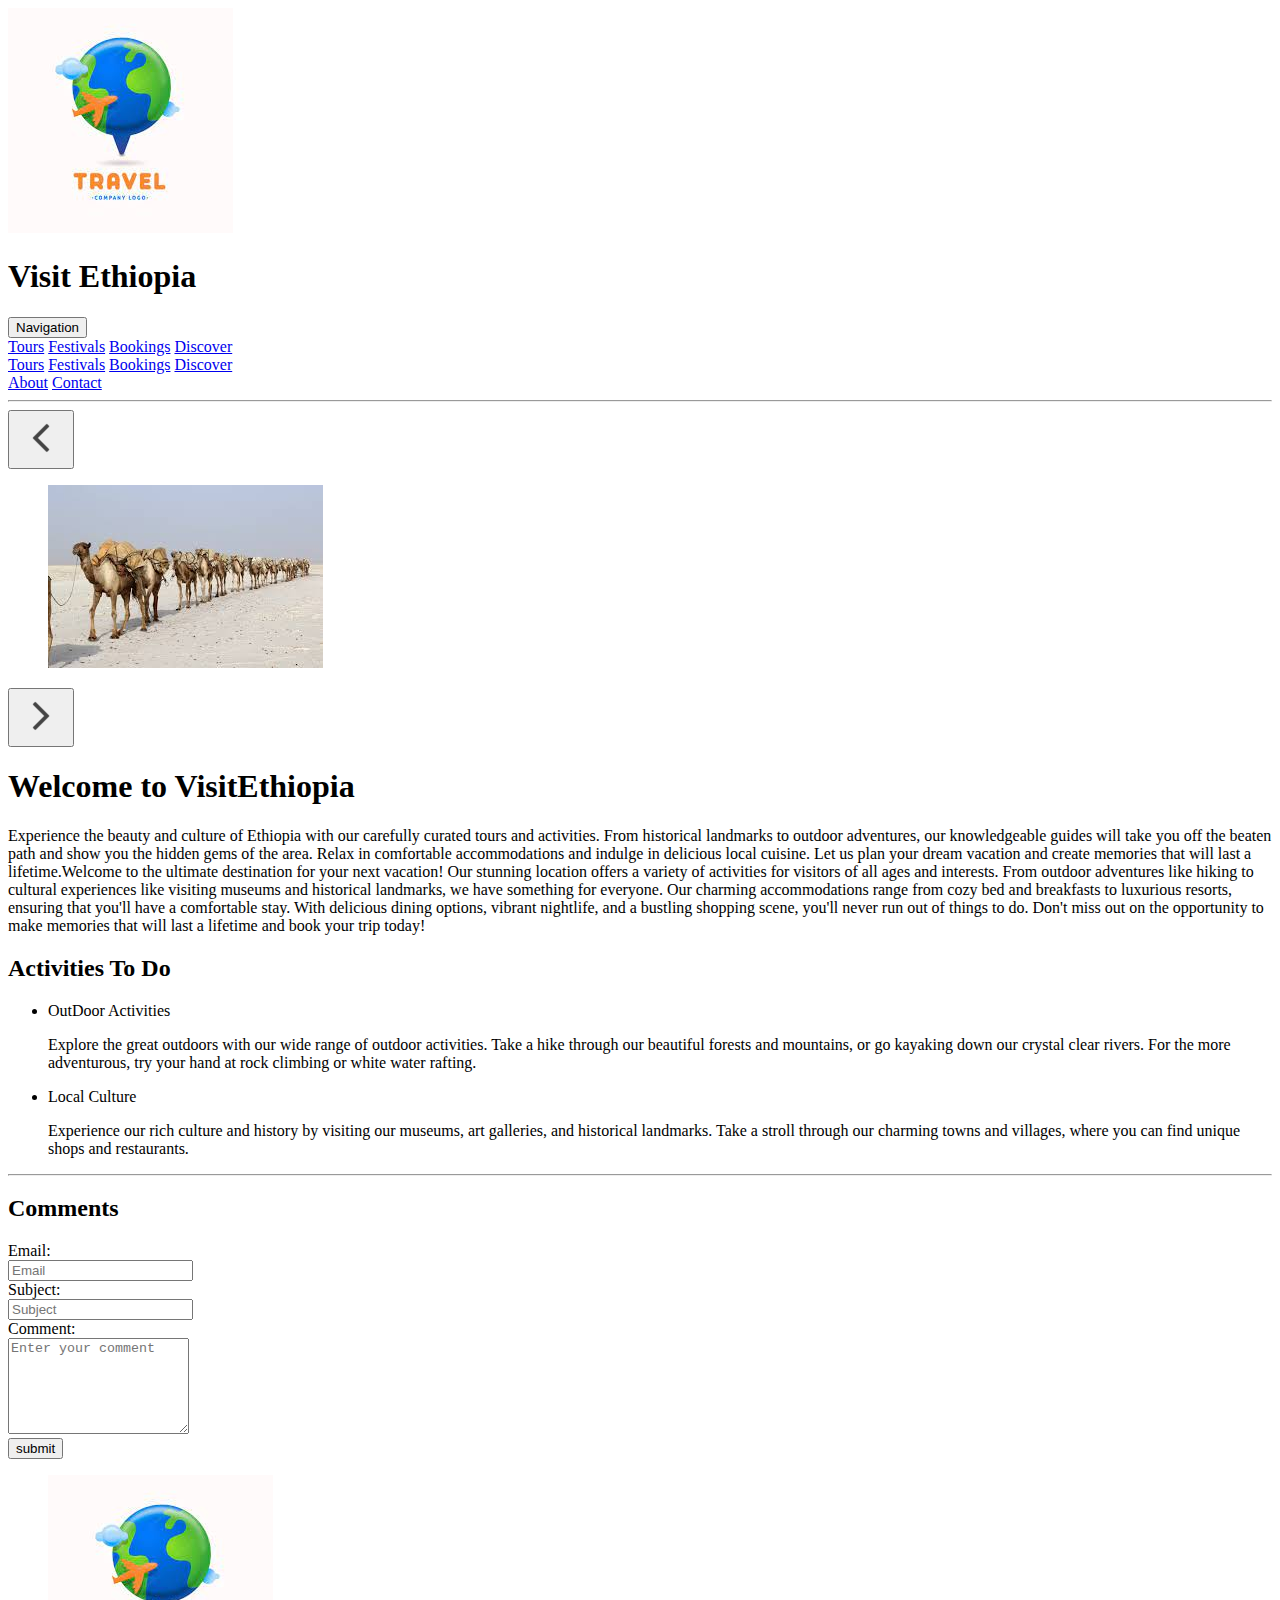
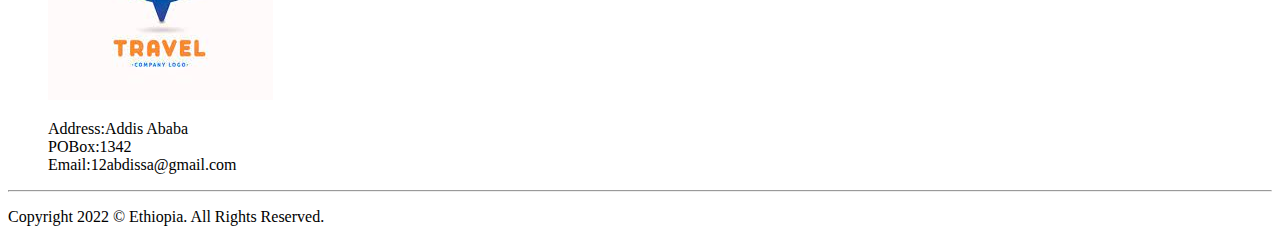
<file: index.html>
<!DOCTYPE html>
<html lang="en">

<head>
    <meta charset="UTF-8">
    <meta http-equiv="X-UA-Compatible" content="IE=edge">
    <meta name="viewport" content="width=device-width, initial-scale=1.0">
    <title>Home</title>
    <link href="https://cdn.jsdelivr.net/npm/bootstrap@5.3.0-alpha1/dist/css/bootstrap.min.css" rel="stylesheet" integrity="sha384-GLhlTQ8iRABdZLl6O3oVMWSktQOp6b7In1Zl3/Jr59b6EGGoI1aFkw7cmDA6j6gD" crossorigin="anonymous">
</head>

<body>
    <header class="sticky-top container-fluid bg-body z-2 opacity-100">
        <section class="row align-items-center">
            <img class="col-md-2 col-3" src="images/logo.jpg" alt="Website-logo">
            <h1 class="col-8 display-1 d-flex justify-content-center align-content-center bg-body-emphasis">Visit Ethiopia</h1>
        </section>
        <nav class="row justify-content-between text-xl">
            <div class="d-inline d-md-none btn-group dropdown col-2 my-2">
                <button type="button" id="dropdownMenuButton" class="btn btn-secondary dropdown-toggle" data-bs-toggle="dropdown" aria-haspopup="true" aria-expanded="false">
                  Navigation
                </button>
                <div class="dropdown-menu" aria-labelledby="dropdownMenuButton">
                    <a class="dropdown-item" target="_blank" href="tours.html">Tours</a>
                    <a class="dropdown-item" target="_blank" href="festivals.html">Festivals</a>
                    <a class="dropdown-item" target="_blank" href="Booking.html">Bookings</a>
                    <a class="dropdown-item" target="_blank" href="discover.html">Discover</a>
                </div>
            </div>
            <div class="col-6 d-none d-md-flex gap-2 my-2" id="navContainer1">
                <a class="flex-item" target="_blank" href="tours.html">Tours</a>
                <a class="flex-item" target="_blank" href="festivals.html">Festivals</a>
                <a class="flex-item" target="_blank" href="Booking.html">Bookings</a>
                <a class="flex-item" target="_blank" href="discover.html">Discover</a>
            </div>
            <div class="col-2 d-flex flex-row-reverse gap-2 my-2" id="navContainer2">
                <a class="flex-item" target="_blank" href="about.html">About</a>
                <a class="flex-item" target="_blank" href="contact.html">Contact</a>
            </div>
        </nav>
        <hr>
    </header>
    <main class="position-relative">
        <aside class="row align-items-center justify-content-center">
            <button class="col-1 btn btn-info d-flex align-content-center justify-content-center" id="leftButton"><img src="images/left.png" alt="left arrow"></button>
            <figure class="col-9 d-inline-flex align-items-center justify-content-center" id="imageContainer">
                <img class="w-75" id="imageObject">
            </figure>
            <button class="col-1 btn btn-info d-flex align-content-center justify-content-center" id="rightButton"><img  src="images/right.png" alt="right arrow"></button>
        </aside>
        <section class="my-5 gap-2">
            <h1 class="display-2 bg-body-secondary text-center">Welcome to VisitEthiopia</h1>
            <article class="text-secondary mx-5">
                Experience the beauty and culture of Ethiopia with our carefully curated tours and activities. From historical landmarks to outdoor adventures, our knowledgeable guides will take you off the beaten path and show you the hidden gems of the area. Relax
                in comfortable accommodations and indulge in delicious local cuisine. Let us plan your dream vacation and create memories that will last a lifetime.Welcome to the ultimate destination for your next vacation! Our stunning location offers
                a variety of activities for visitors of all ages and interests. From outdoor adventures like hiking to cultural experiences like visiting museums and historical landmarks, we have something for everyone. Our charming accommodations range
                from cozy bed and breakfasts to luxurious resorts, ensuring that you'll have a comfortable stay. With delicious dining options, vibrant nightlife, and a bustling shopping scene, you'll never run out of things to do. Don't miss out on the
                opportunity to make memories that will last a lifetime and book your trip today!
            </article>
            <section class="my-5 gap-2">

                <h2 class="display-4 mx-3">Activities To Do</h2>

                <ul class="mx-4">
                    <li>
                        <p class="display-6">OutDoor Activities</p>
                        <p class="mx-3 mx-sm-5">Explore the great outdoors with our wide range of outdoor activities. Take a hike through our beautiful forests and mountains, or go kayaking down our crystal clear rivers. For the more adventurous, try your hand at rock climbing
                            or white water rafting.
                        </p>
                    </li>
                    <li>
                        <p class="display-6">Local Culture</p>
                        <p class="mx-3 mx-sm-5">Experience our rich culture and history by visiting our museums, art galleries, and historical landmarks. Take a stroll through our charming towns and villages, where you can find unique shops and restaurants.
                        </p>
                    </li>
                </ul>
            </section>
        </section>
        <hr>
    </main>
    <footer class="container-fluid bg-dark-subtle text-dark-emphasis">
        <section class="row d-flex mx-5 justify-content-between">
            <section class="row col-md-5 my-2">
                <h2 class="d-block">
                    Comments
                </h2>
                <form class="d-block" id="form" method="post">
                    <div class="form-group">
                        <label for="email">Email: </label><br>
                        <input type="email" id="email" name="email" placeholder="Email" required><br>
                    </div>
                    <div class="form-group">
                        <label for="subject">Subject: </label><br>
                        <input type="text" id="subject" name="subject" placeholder="Subject" required><br>
                    </div>
                    <div class="form-group">
                        <label for="comment">Comment: </label><br>
                        <textarea class="w-md-50 w-sm-75 w-100" id="comment" name="comment" rows="6" placeholder="Enter your comment" required></textarea>
                    </div>

                    <input class="btn btn-primary" id="submit" type="submit" name="submit" value="submit">
                </form>
            </section>
            <figure class="row my-2 col-md-5 container  align-content-center justify-content-center">
                <img class="col-12 w-50" src="images/logo.jpg" alt="Website-logo">
                <p class="col-12 text-center">
                    Address:Addis Ababa<br> POBox:1342<br> Email:12abdissa@gmail.com
                </p>
            </figure>
        </section>
        <hr>
        <p class="text-center text-white bg-dark container-fluid">Copyright 2022 &COPY; Ethiopia. All Rights Reserved.</p>
    </footer>
    <script src="https://cdn.jsdelivr.net/npm/@popperjs/core@2.11.6/dist/umd/popper.min.js" integrity="sha384-oBqDVmMz9ATKxIep9tiCxS/Z9fNfEXiDAYTujMAeBAsjFuCZSmKbSSUnQlmh/jp3" crossorigin="anonymous"></script>
    <script src="https://cdn.jsdelivr.net/npm/bootstrap@5.3.0-alpha1/dist/js/bootstrap.min.js" integrity="sha384-mQ93GR66B00ZXjt0YO5KlohRA5SY2XofN4zfuZxLkoj1gXtW8ANNCe9d5Y3eG5eD" crossorigin="anonymous"></script>
    <script src="https://code.jquery.com/jquery-3.6.3.min.js" integrity="sha256-pvPw+upLPUjgMXY0G+8O0xUf+/Im1MZjXxxgOcBQBXU=" crossorigin="anonymous"></script>
</body>
<script src="js/homepage.js"></script>


</html>
</file>
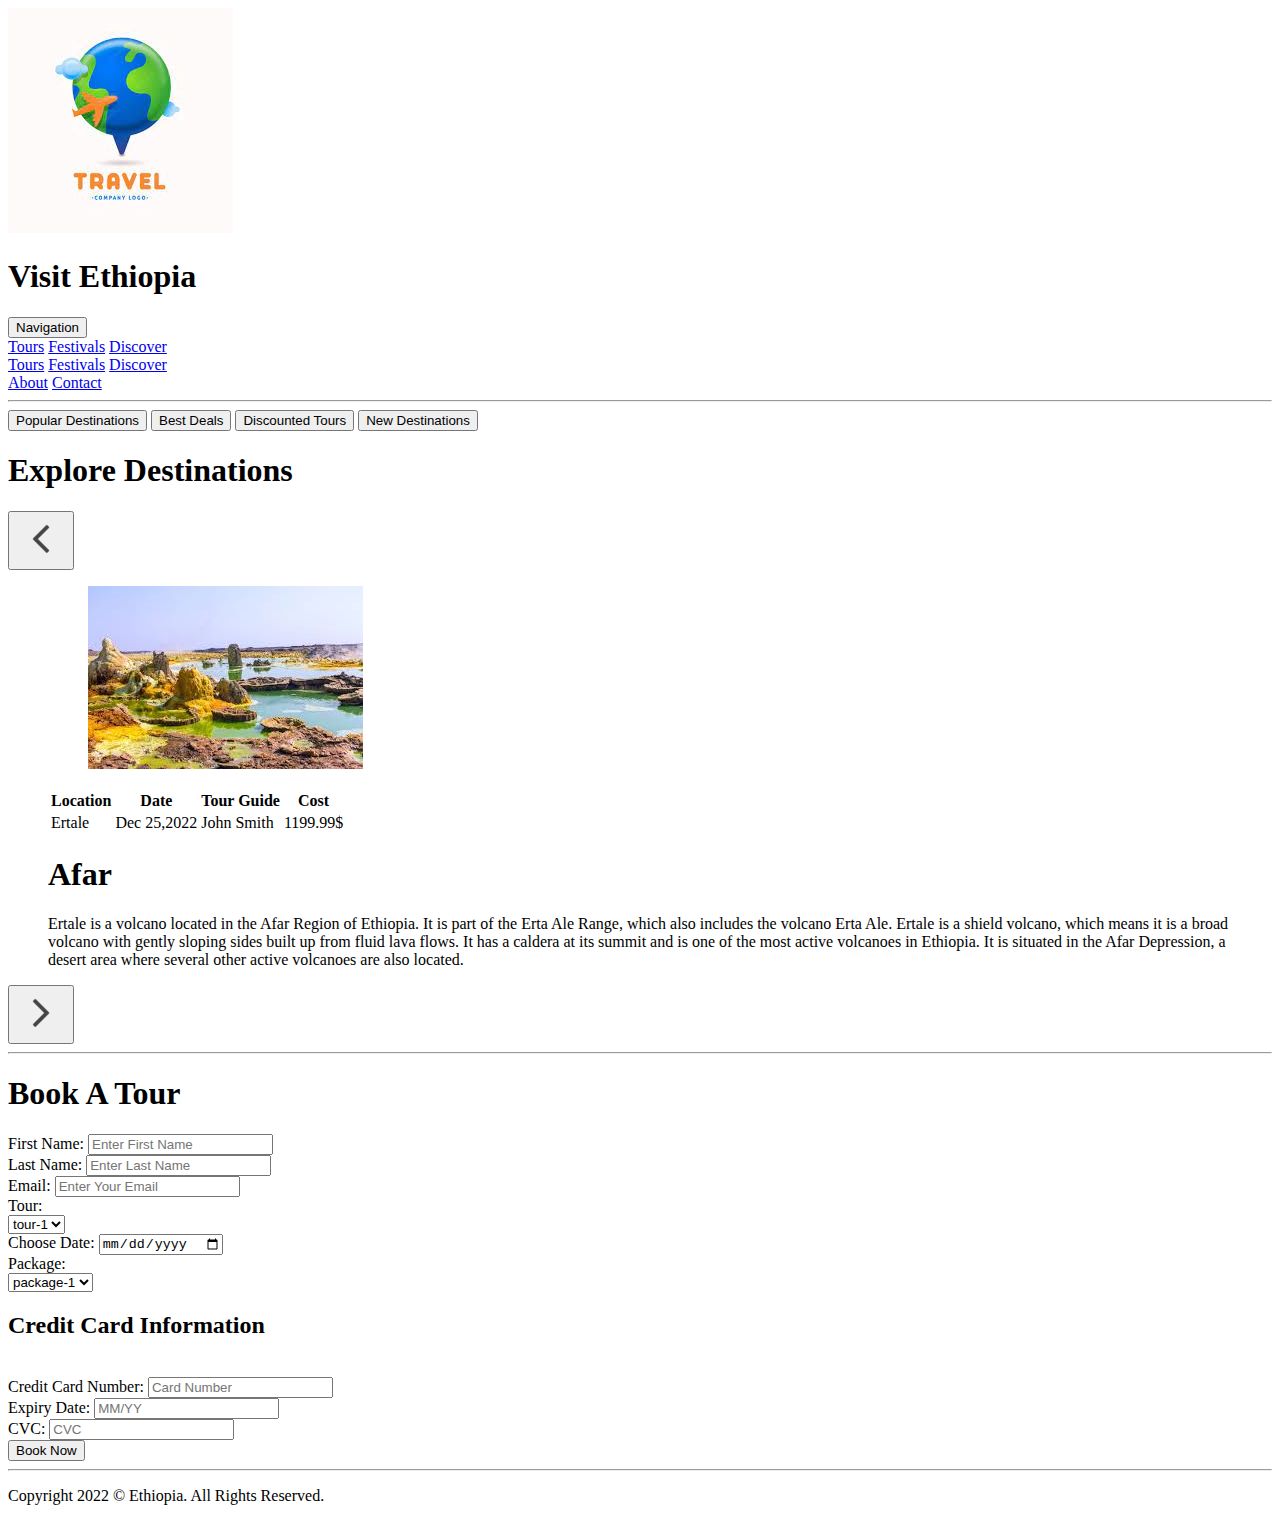
<file: Booking.html>
<!DOCTYPE html>
<html lang="en">

<head>
    <meta charset="UTF-8">
    <meta http-equiv="X-UA-Compatible" content="IE=edge">
    <meta name="viewport" content="width=device-width, initial-scale=1.0">
    <title>Booking</title>
    <link href="https://cdn.jsdelivr.net/npm/bootstrap@5.3.0-alpha1/dist/css/bootstrap.min.css" rel="stylesheet" integrity="sha384-GLhlTQ8iRABdZLl6O3oVMWSktQOp6b7In1Zl3/Jr59b6EGGoI1aFkw7cmDA6j6gD" crossorigin="anonymous">
</head>

<body>
    <header class="sticky-top container-fluid bg-body z-2 opacity-100">
        <section class="row align-items-center">
            <img class="col-md-2 col-3" src="images/logo.jpg" alt="Website-logo">
            <h1 class="col-8 display-1 d-flex justify-content-center align-content-center bg-body-emphasis">Visit Ethiopia</h1>
        </section>
        <nav class="row justify-content-between text-xl">
            <div class="d-inline d-md-none btn-group dropdown col-2 my-2">
                <button type="button" id="dropdownMenuButton" class="btn btn-secondary dropdown-toggle" data-bs-toggle="dropdown" aria-haspopup="true" aria-expanded="false">
                  Navigation
                </button>
                <div class="dropdown-menu" aria-labelledby="dropdownMenuButton">
                    <a class="dropdown-item" target="_blank" href="tours.html">Tours</a>
                    <a class="dropdown-item" target="_blank" href="festivals.html">Festivals</a>
                    <a class="dropdown-item" target="_blank" href="discover.html">Discover</a>
                </div>
            </div>
            <div class="col-6 d-none d-md-flex gap-2 my-2" id="navContainer1">
                <a target="_blank" href="tours.html">Tours</a>
                <a target="_blank" href="festivals.html">Festivals</a>
                <a target="_blank" href="discover.html">Discover</a>
            </div>
            <div class="col-2 d-flex flex-row-reverse gap-2 my-2" id="navContainer2">
                <a class="flex-item" target="_blank" href="about.html">About</a>
                <a class="flex-item" target="_blank" href="contact.html">Contact</a>
            </div>
        </nav>
        <hr>
    </header>

    <main>
        <nav class="row gap-2 container-fluid gap-lg-0 justify-content-lg-evenly justify-content-center align-items-center">
            <button class="text-truncate btn btn-primary col-5 col-lg-2 my-lg-2 ms-lg-1" id="popular">Popular Destinations</button>
            <button class="text-truncate btn btn-primary col-5 col-lg-2 my-lg-2 ms-lg-1" id="best">Best Deals</button>
            <button class="text-truncate btn btn-primary col-5 col-lg-2 my-lg-2 ms-lg-1" id="discounted">Discounted Tours</button>
            <button class="text-truncate btn btn-primary col-5 col-lg-2 my-lg-2 ms-lg-1" id="new">New Destinations</button>
        </nav>
        <h1 class="display-1 text-center">Explore Destinations</h1>
        <section class="row px-1 align-items-center justify-content-center" id="slidingObjects">
            <button class="col-1 btn btn-info d-flex align-content-center justify-content-center" id="leftButton"><img src="images/left.png" alt="left arrow"></button>
            <figure class="col-9 d-grid align-items-center justify-content-center" id="objectContainer">
                <figure class="row justify-content-center" id="imageContainer">
                    <img class="w-75 w-lg-50" id="imageObject">
                </figure>
                <section class="row no-gutters align-items-center">
                    <table class="table-bordered table-active col-lg-6 w-lg-100 h-lg-25">
                        <thead>
                            <tr>
                                <th scope="col">
                                    Location
                                </th>
                                <th scope="col">
                                    Date
                                </th>
                                <th scope="col">
                                    Tour Guide
                                </th>
                                <th scope="col">
                                    Cost
                                </th>
                            </tr>
                        </thead>
                        <tbody>
                            <tr>
                                <td id="location">

                                </td>
                                <td id="date">

                                </td>
                                <td id="tourGuide">

                                </td>
                                <td id="cost">

                                </td>
                            </tr>
                        </tbody>
                    </table>
                    <section class="col-lg-6">
                        <h1 class="text-center display-6" id="header">

                        </h1>
                        <p class="text-center" id="description">

                        </p>
                    </section>
                </section>
            </figure>
            <button class="col-1 btn btn-info d-flex align-content-center justify-content-center" id="rightButton"><img src="images/right.png" alt="right arrow"></button>
        </section>
        <hr>
        <section class="container-fluid" id="formContainer">
            <h1 class="display-3 text-center">Book A Tour</h1>
            <form class="form row justify-content-center align-content-center" id="form" method="post">
                <div class="row no-gutters justify-content-center">
                    <section class="col-sm-6 col-12 justify-content-center align-items-center bg-info ">
                        <div class="form-group ">
                            <label class="text-dark mx-1 my-3 d-block" for="firstname ">First Name:</label>
                            <input id="firstname " name="firstname " type="text " placeholder="Enter First Name " required><br>
                        </div>
                        <div class="form-group ">
                            <label class="text-dark mx-1 my-3 d-block" for="lastname ">Last Name:</label>
                            <input id="lastname " name="lastname " type="text " placeholder="Enter Last Name " required><br>
                        </div>
                        <div class="form-group ">
                            <label class="text-dark mx-1 my-3 d-block" for="Email ">Email:</label>
                            <input id="Email " name="Email " type="text " placeholder="Enter Your Email " required><br>
                        </div>
                        <div class="form-group ">
                            <label class="text-dark mx-1 d-block" for="tour ">Tour:</label><br>
                            <select class="form-control " id="tour " name="tour " placeholder="Choose The Tour " required>
                                <option value="tour-1 ">tour-1</option>
                                <option value="tour-2 ">tour-2</option>
                                <option value="tour-3 ">tour-3</option>
                            </select><br>
                        </div>
                        <div class="form-group ">
                            <label class="text-dark mx-1 my-3 d-block" for="inputDate ">Choose Date:</label>
                            <input id="inputDate " name="inputDate " type="date" required><br>
                        </div>
                        <div class="form-group ">
                            <label class="text-dark mx-1 d-block" for="package">Package:</label><br>
                            <select class="form-control " id="package " name="package " placeholder="Choose The Package " required>
                                <option value="package-1 ">package-1</option>
                                <option value="package-2 ">package-2</option>
                                <option value="package-3 ">package-3</option>
                            </select><br>
                        </div>
                    </section>
                    <section class="col-sm-6 col-12 align-items-center bg-info-subtle " id="creditCardForm ">
                        <h2 class="display-5 text-center ">Credit Card Information</h2><br>
                        <div class="form-group ">
                            <label class="text-dark mx-1 my-3 d-block" for="creditnum ">Credit Card Number:</label>
                            <input id="creditnum " name="creditnum " placeholder="Card Number " required><br>
                        </div>
                        <div class="form-group ">
                            <label class="text-dark mx-1 my-3 d-block" for="expirydate ">Expiry Date:</label>
                            <input id="expirydate " name="expirydate " placeholder="MM/YY " required><br>
                        </div>
                        <div class="form-group ">
                            <label class="text-dark mx-1 my-3 d-block" for="cvc ">CVC:</label>
                            <input id="cvc " name="cvc " placeholder="CVC " required>
                        </div>

                    </section>
                </div>
                <input class="btn btn-primary my-2" id="submit" value="Book Now" type="submit">
            </form>
        </section>
    </main>
    <footer>
        <hr>
        <p class="text-center text-white bg-dark">Copyright 2022 &COPY; Ethiopia. All Rights Reserved.</p>
    </footer>
    <script src="https://cdn.jsdelivr.net/npm/@popperjs/core@2.11.6/dist/umd/popper.min.js " integrity="sha384-oBqDVmMz9ATKxIep9tiCxS/Z9fNfEXiDAYTujMAeBAsjFuCZSmKbSSUnQlmh/jp3 " crossorigin="anonymous "></script>
    <script src="https://cdn.jsdelivr.net/npm/bootstrap@5.3.0-alpha1/dist/js/bootstrap.min.js " integrity="sha384-mQ93GR66B00ZXjt0YO5KlohRA5SY2XofN4zfuZxLkoj1gXtW8ANNCe9d5Y3eG5eD " crossorigin="anonymous "></script>
    <script src="https://code.jquery.com/jquery-3.6.3.min.js " integrity="sha256-pvPw+upLPUjgMXY0G+8O0xUf+/Im1MZjXxxgOcBQBXU=" crossorigin=" anonymous "></script>
</body>
<script src="js/booking.js "></script>

</html>
</file>
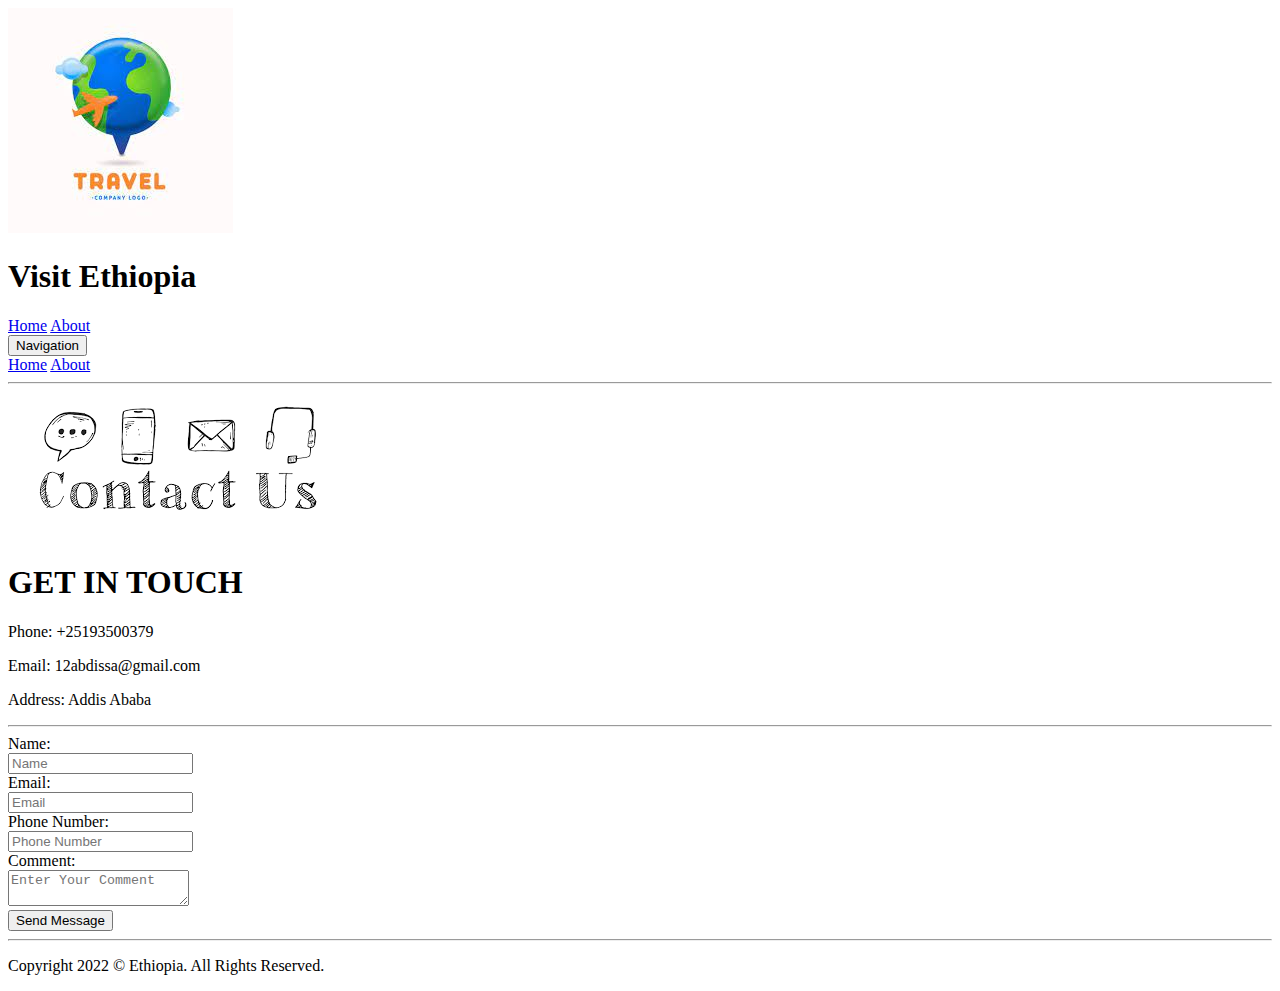
<file: contact.html>
<!DOCTYPE html>
<html lang="en">

<head>
    <meta charset="UTF-8">
    <meta http-equiv="X-UA-Compatible" content="IE=edge">
    <meta name="viewport" content="width=device-width, initial-scale=1.0">
    <title>Contact</title>
    <link href="https://cdn.jsdelivr.net/npm/bootstrap@5.3.0-alpha1/dist/css/bootstrap.min.css" rel="stylesheet" integrity="sha384-GLhlTQ8iRABdZLl6O3oVMWSktQOp6b7In1Zl3/Jr59b6EGGoI1aFkw7cmDA6j6gD" crossorigin="anonymous">
</head>

<body>
    <header class="sticky-top container-fluid bg-body z-2 opacity-100">
        <section class="row d-flex container justify-content-sm-evenly align-items-center">
            <img class="col-md-3 col-3 d-flex" src="images/logo.jpg" alt="Website-logo">
            <h1 class="col-md-6 col-4 d-flex justify-content-center">Visit Ethiopia</h1>
            <nav class="d-none d-sm-flex col-3 gap-2 text-xxl-center">
                <a class="flex-item" target="_blank" href="index.html">Home</a>
                <a class="flex-item" target="_blank" href="about.html">About</a>
            </nav>
            <div class="d-flex d-sm-none btn-group dropdown col-2 text-xxl justify-content-start">
                <button type="button" id="dropdownMenuButton" class="btn btn-secondary dropdown-toggle" data-bs-toggle="dropdown" aria-haspopup="true" aria-expanded="false">
                  Navigation
                </button>
                <div class="dropdown-menu" aria-labelledby="dropdownMenuButton">
                    <a class="dropdown-item" target="_blank" href="index.html">Home</a>
                    <a class="dropdown-item" target="_blank" href="about.html">About</a>
                </div>
            </div>
        </section>
        <hr>
    </header>
    <main>
        <img class="mx-auto d-block" src="images/contact-us.png" alt="Image for contact us" />
        <section class="d-flex row">
            <section class="d-flex row text-center px-3">
                <h1 class="display-1">GET IN TOUCH</h1>
                <p class="text-secondary">Phone: <span>+25193500379</span></p>
                <p class="text-secondary">Email: <span>12abdissa@gmail.com</span></p>
                <p class="text-secondary">Address: <span>Addis Ababa</span></p>
                <hr>
            </section>
            <form class="row mx-1 mx-sm-4 row-gap-2 justify-content-center bg-dark-subtle" id="form" method="post">
                <section class="row d-flex align-content-between">
                    <div class="col-12 col-sm-6">
                        <div class="form-group">
                            <label for="name">Name:</label><br>
                            <input type="text" name="name" id="name" placeholder="Name" required><br>
                        </div>
                        <div class="form-group">
                            <label for="email">Email:</label><br>
                            <input type="email" name="email" id="email" placeholder="Email" required><br>
                        </div>
                        <div class="form-group">
                            <label for="phonenum">Phone Number:</label><br>
                            <input type="text" name="phonenum" id="phonenum" placeholder="Phone Number" required><br>
                        </div>
                    </div>
                    <div class="col-12 col-sm-6" class="form__item">
                        <div class="form-group">
                            <label for="comment">Comment: </label><br>
                            <textarea class="w-75 h-250" name="comment" id="comment" placeholder="Enter Your Comment" required></textarea><br>
                        </div>
                    </div>
                </section>
                <input class="d-block btn btn-primary w-50" id="submit" value="Send Message" type="submit">
            </form>
        </section>
    </main>
    <footer>
        <hr>
        <p class="text-center text-white bg-dark">Copyright 2022 &COPY; Ethiopia. All Rights Reserved.</p>
    </footer>
    <script src="https://cdn.jsdelivr.net/npm/@popperjs/core@2.11.6/dist/umd/popper.min.js" integrity="sha384-oBqDVmMz9ATKxIep9tiCxS/Z9fNfEXiDAYTujMAeBAsjFuCZSmKbSSUnQlmh/jp3" crossorigin="anonymous"></script>
    <script src="https://cdn.jsdelivr.net/npm/bootstrap@5.3.0-alpha1/dist/js/bootstrap.min.js" integrity="sha384-mQ93GR66B00ZXjt0YO5KlohRA5SY2XofN4zfuZxLkoj1gXtW8ANNCe9d5Y3eG5eD" crossorigin="anonymous"></script>
    <script src="https://code.jquery.com/jquery-3.6.3.min.js" integrity="sha256-pvPw+upLPUjgMXY0G+8O0xUf+/Im1MZjXxxgOcBQBXU=" crossorigin="anonymous"></script>
</body>
<script src="js/contact.js"></script>

</html>
</file>
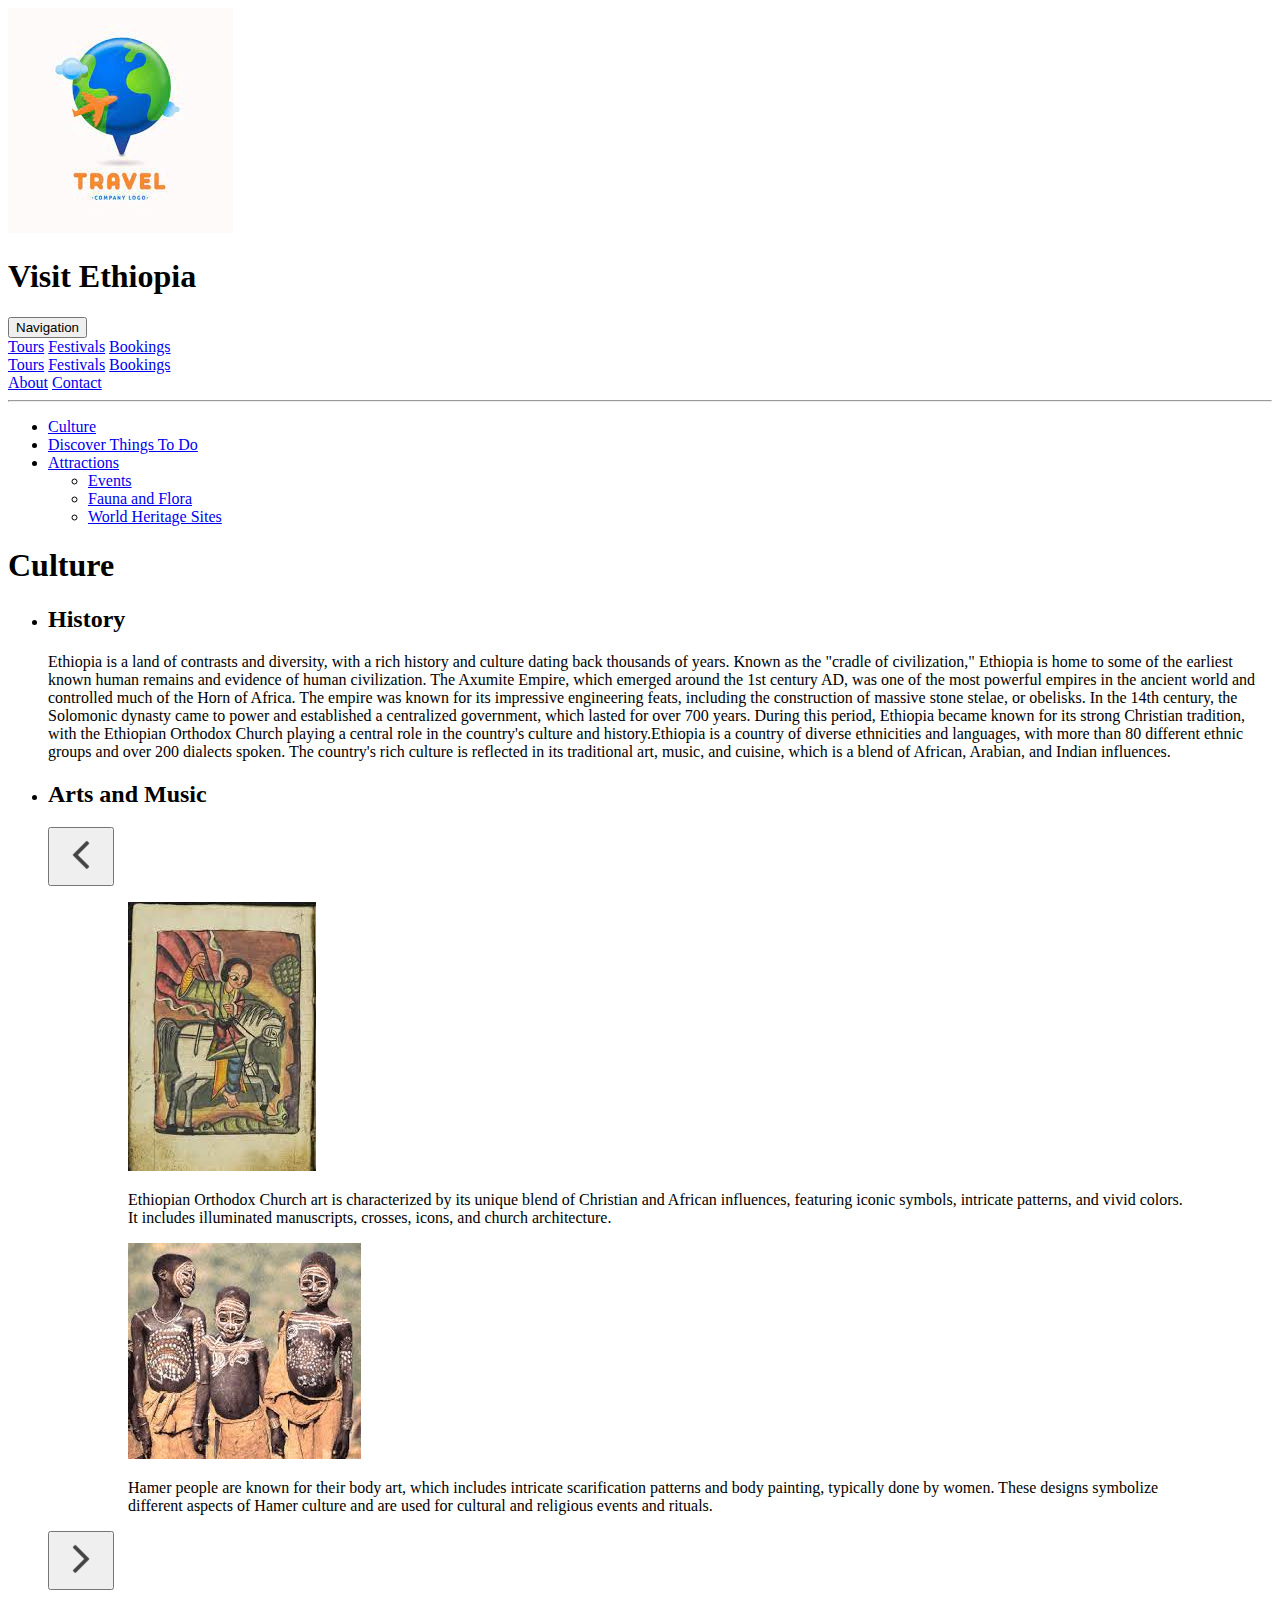
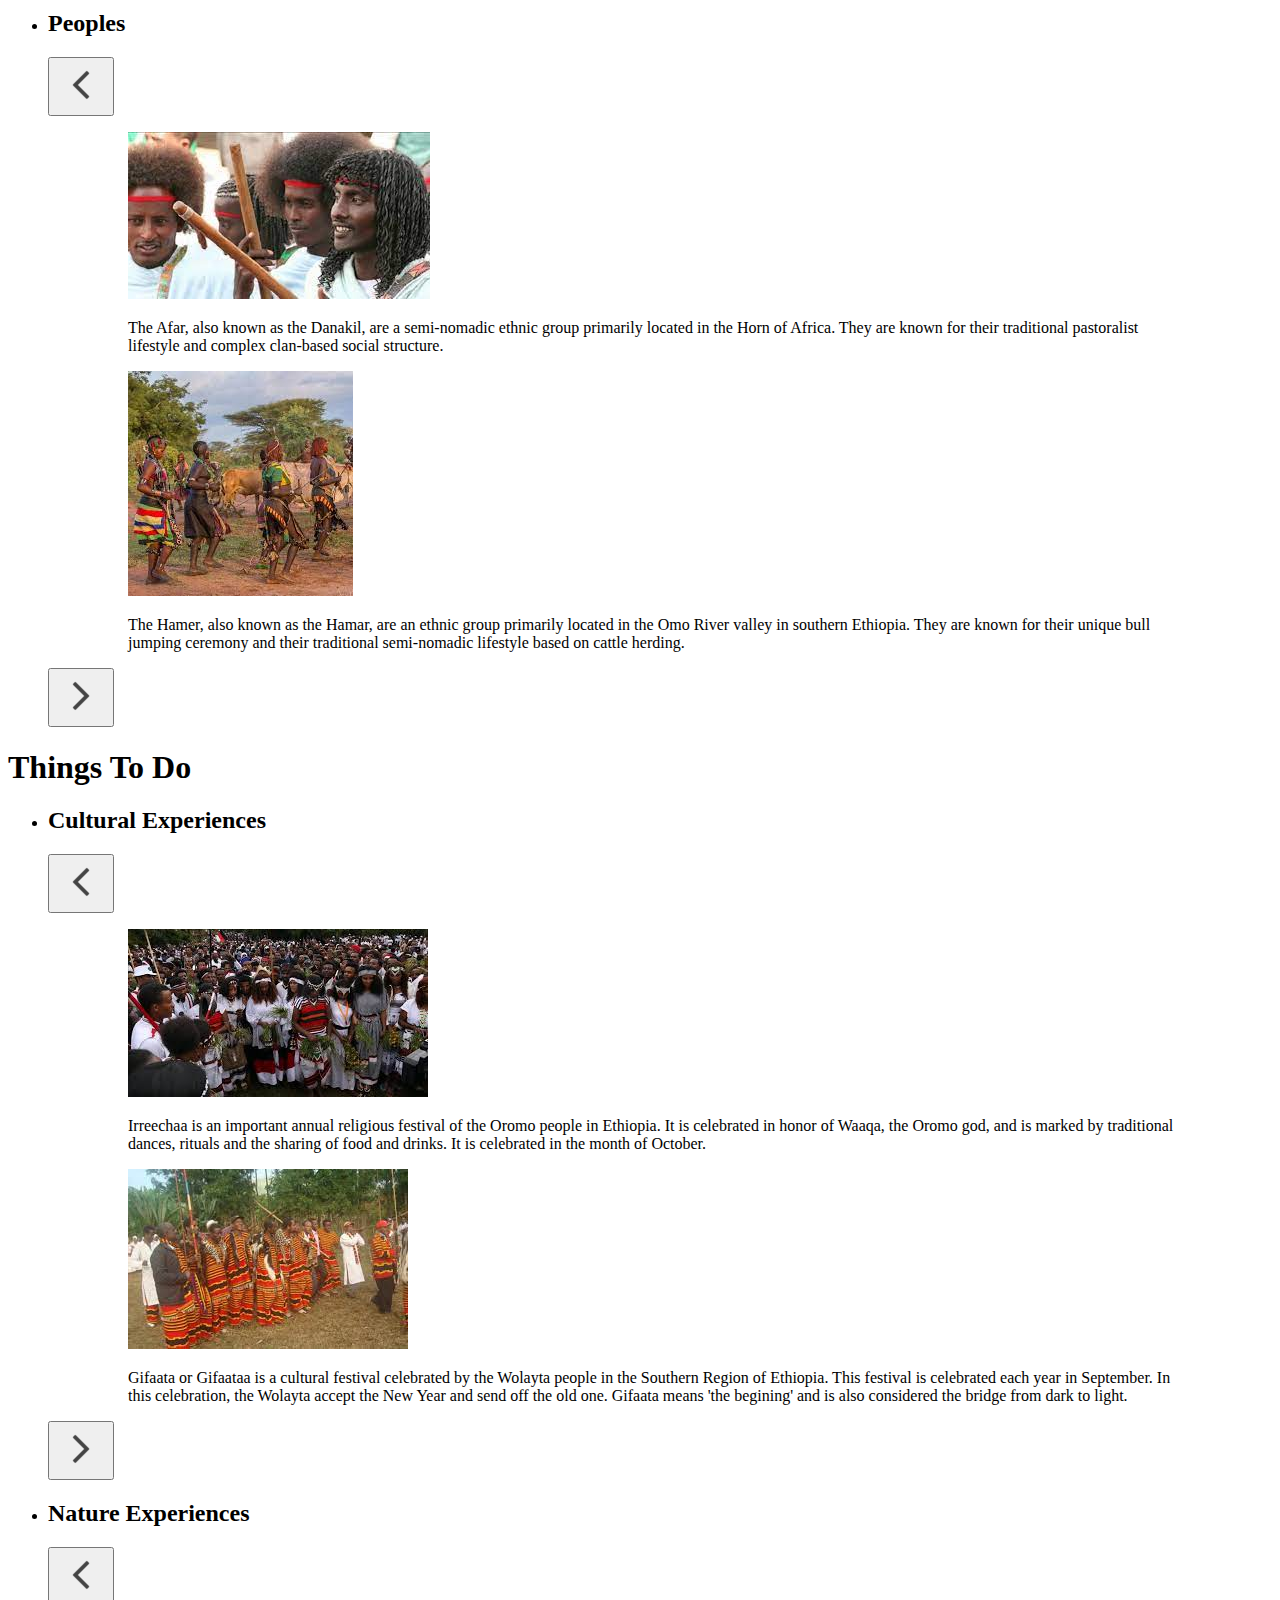
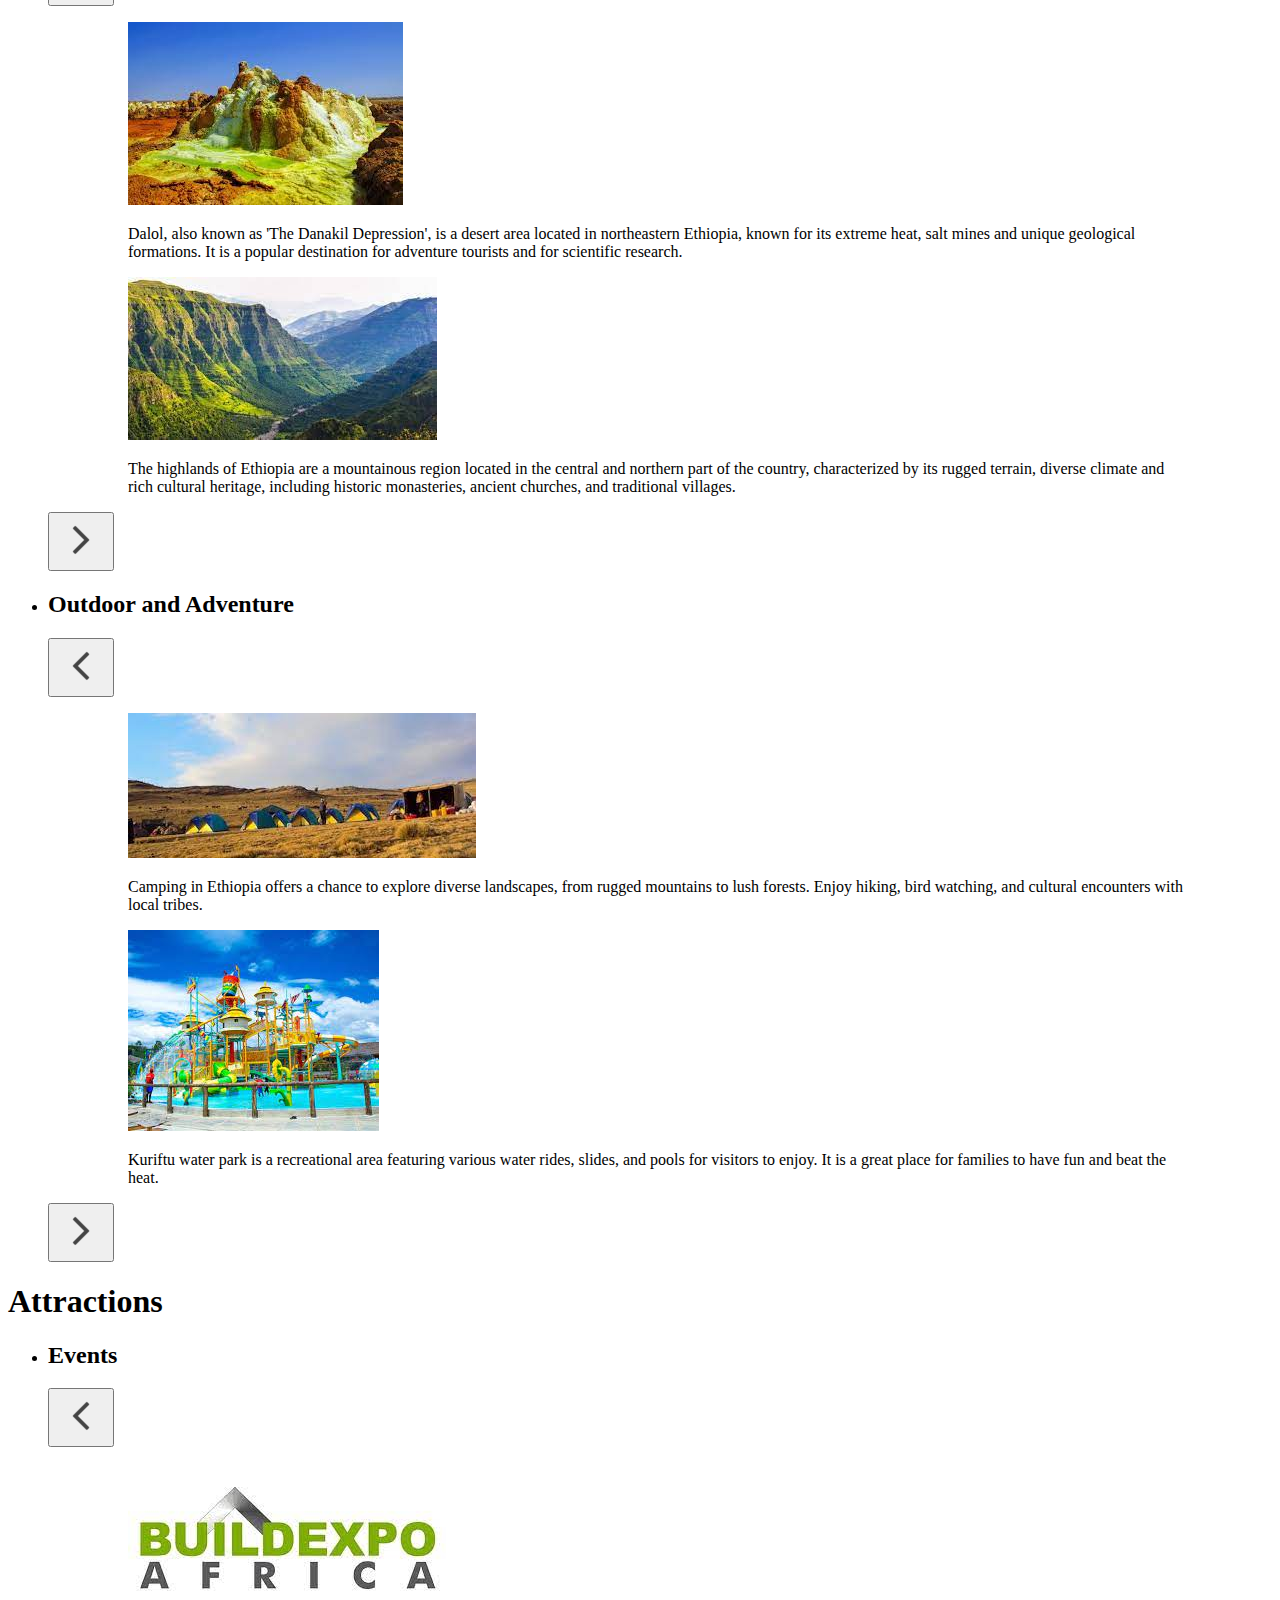
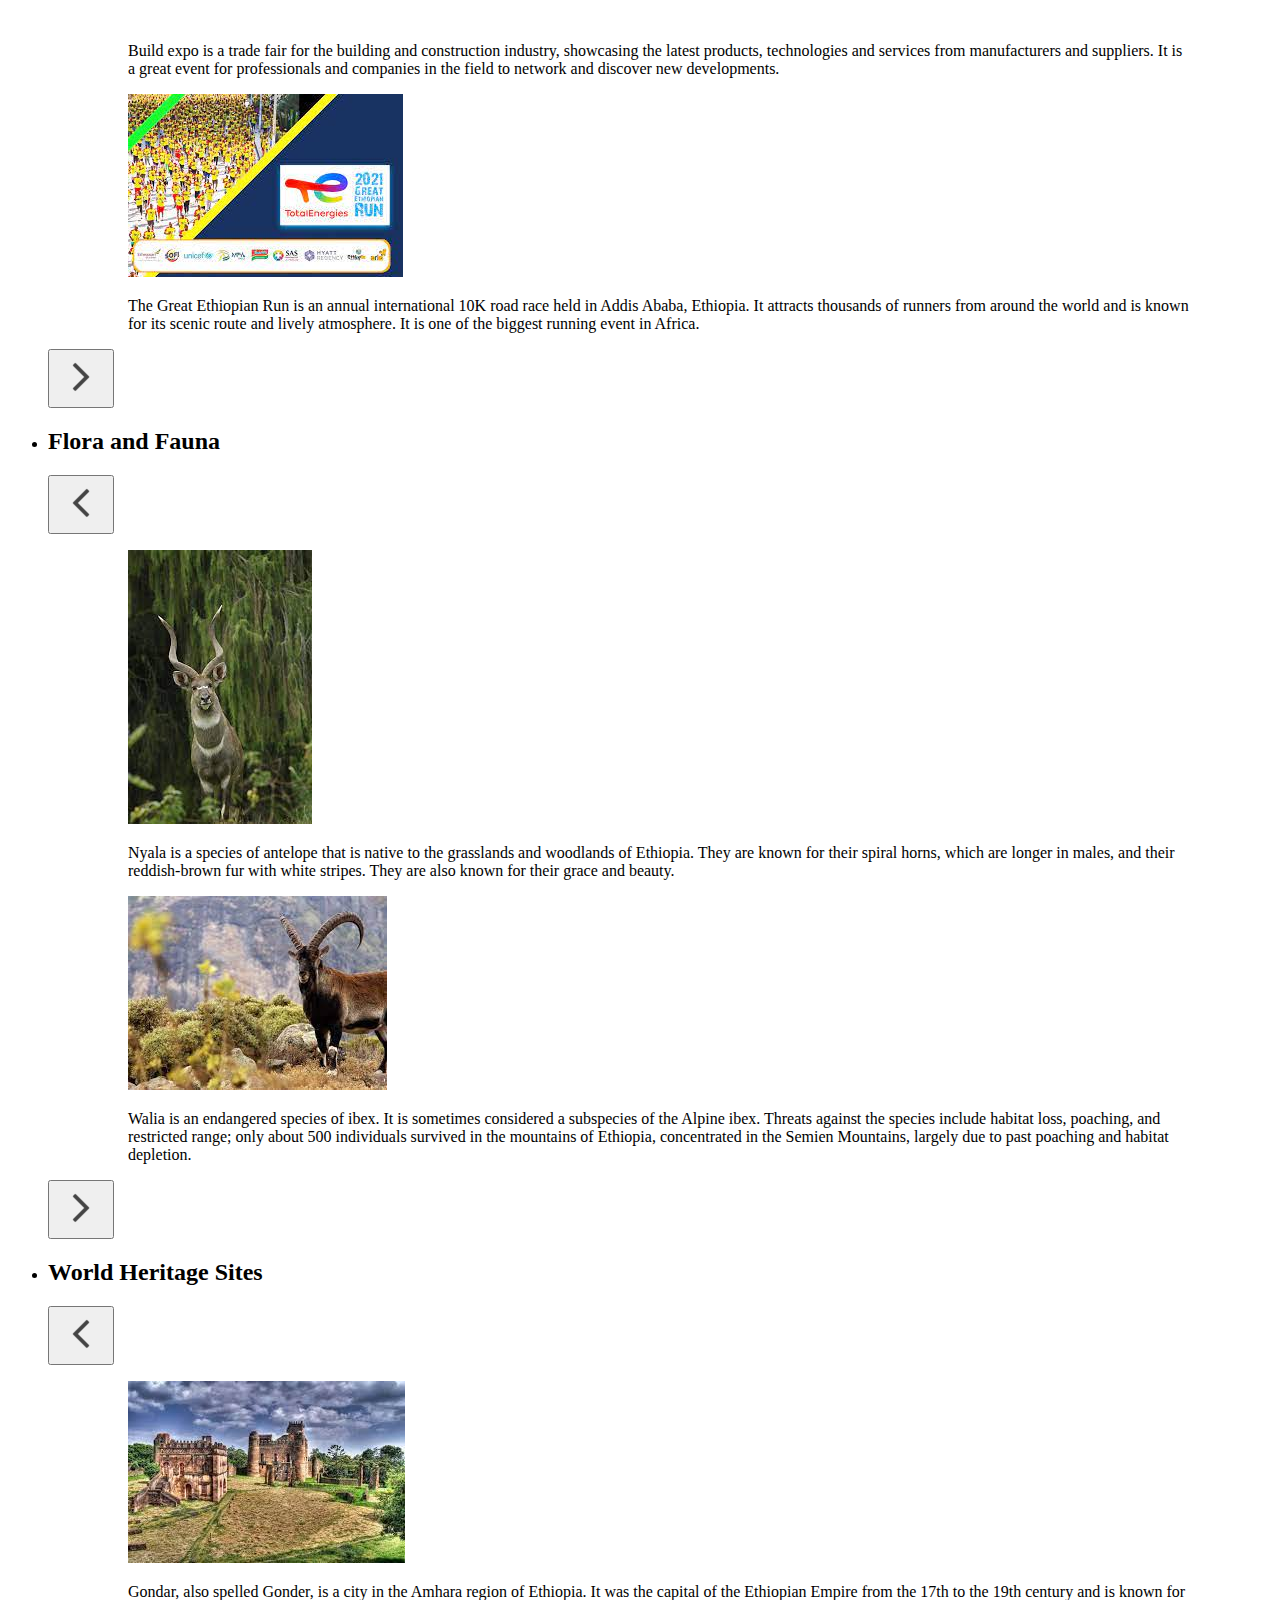
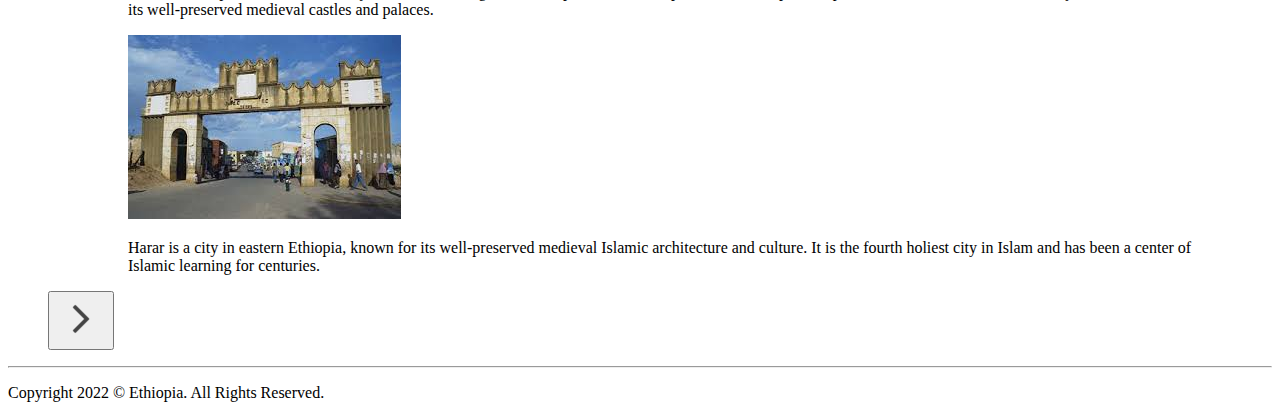
<file: discover.html>
<!DOCTYPE html>
<html lang="en">

<head>
    <meta charset="UTF-8">
    <meta http-equiv="X-UA-Compatible" content="IE=edge">
    <meta name="viewport" content="width=device-width, initial-scale=1.0">
    <title>Discover</title>
    <link href="https://cdn.jsdelivr.net/npm/bootstrap@5.3.0-alpha1/dist/css/bootstrap.min.css" rel="stylesheet" integrity="sha384-GLhlTQ8iRABdZLl6O3oVMWSktQOp6b7In1Zl3/Jr59b6EGGoI1aFkw7cmDA6j6gD" crossorigin="anonymous">
</head>

<body>
    <header class="sticky-top container-fluid bg-body z-2 opacity-100">
        <section class="row align-items-center">
            <img class="col-md-2 col-3" src="images/logo.jpg" alt="Website-logo">
            <h1 class="col-8 display-1 d-flex justify-content-center align-content-center bg-body-emphasis">Visit Ethiopia</h1>
        </section>
        <nav class="row justify-content-between text-xl">
            <div class="d-inline d-md-none btn-group dropdown col-2 my-2">
                <button type="button" id="dropdownMenuButton" class="btn btn-secondary dropdown-toggle" data-bs-toggle="dropdown" aria-haspopup="true" aria-expanded="false">
                  Navigation
                </button>
                <div class="dropdown-menu" aria-labelledby="dropdownMenuButton">
                    <a class="dropdown-item" target="_blank" href="tours.html">Tours</a>
                    <a class="dropdown-item" target="_blank" href="festivals.html">Festivals</a>
                    <a class="dropdown-item" target="_blank" href="Booking.html">Bookings</a>
                </div>
            </div>
            <div class="col-6 d-none d-md-flex gap-2 my-2" id="navContainer1">
                <a target="_blank" href="tours.html">Tours</a>
                <a target="_blank" href="festivals.html">Festivals</a>
                <a target="_blank" href="Booking.html">Bookings</a>
            </div>
            <div class="col-2 d-flex flex-row-reverse gap-2 my-2" id="navContainer2">
                <a class="flex-item" target="_blank" href="about.html">About</a>
                <a class="flex-item" target="_blank" href="contact.html">Contact</a>
            </div>
        </nav>
        <hr>
    </header>

    <main class="row no-gutters justify-content-center">
        <nav class="col-11 col-lg-2 border border-1 border-dark">
            <ul>
                <li><a href="#cultureHeader">Culture</a></li>
                <li><a href="#thingsToDoHeader">Discover Things To Do</a></li>
                <li><a href="#attractionsHeader">Attractions</a><br>
                    <ul>
                        <li><a href="#eventsHeader">Events</a></li>
                        <li><a href="#floraAndFaunaHeader">Fauna and Flora</a></li>
                        <li><a href="#heritageHeader">World Heritage Sites</a></li>
                    </ul>
                </li>
            </ul>
        </nav>
        <section class="col-11 col-lg-9 border border-1 border-dark">
            <section class="section section--grid-large">
                <h1 class="display-4" class="section__header--main" id="cultureHeader">Culture</h1>
                <ul>
                    <!--li.container-->
                    <li class="row">
                        <h2 class="display-5">History</h2>
                        <p class="text-body-emphasis">
                            Ethiopia is a land of contrasts and diversity, with a rich history and culture dating back thousands of years. Known as the "cradle of civilization," Ethiopia is home to some of the earliest known human remains and evidence of human civilization. The
                            Axumite Empire, which emerged around the 1st century AD, was one of the most powerful empires in the ancient world and controlled much of the Horn of Africa. The empire was known for its impressive engineering feats, including
                            the construction of massive stone stelae, or obelisks. In the 14th century, the Solomonic dynasty came to power and established a centralized government, which lasted for over 700 years. During this period, Ethiopia became
                            known for its strong Christian tradition, with the Ethiopian Orthodox Church playing a central role in the country's culture and history.Ethiopia is a country of diverse ethnicities and languages, with more than 80 different
                            ethnic groups and over 200 dialects spoken. The country's rich culture is reflected in its traditional art, music, and cuisine, which is a blend of African, Arabian, and Indian influences.
                        </p>
                    </li>
                    <li class="row">
                        <h2 class="display-5">Arts and Music</h2>
                        <!--slidingContainer-->
                        <section class="row align-items-center" id="artAndMusic">
                            <!--for all btns section btns-->
                            <button class="col-1 h-50 btn btn-info d-flex align-content-center justify-content-center align-items-center" id="artAndMusicLeftButton"><img src="images/left.png" alt="left arrow"></button>
                            <figure class="col-9 d-flex align-items-stretch justify-content-center" id="artAndMusicImageContainer">
                                <!--imageContainer-->
                            </figure>
                            <button class="col-1 h-50 btn btn-info d-flex align-content-center justify-content-center align-items-center" id="artAndMusicRightButton"><img src="images/right.png" alt="right arrow"></button>
                        </section>
                    </li>
                    <li class="list">
                        <h2 class="display-5">Peoples</h2>
                        <section class="row align-items-center" id="peoples">
                            <button class="col-1 h-50 btn btn-info d-flex align-content-center justify-content-center align-items-center" id="peoplesLeftButton"><img src="images/left.png" alt="left arrow"></button>
                            <figure class="col-9 d-flex align-items-stretch justify-content-center" id="peoplesImageContainer">
                            </figure>
                            <button class="col-1 h-50 btn btn-info d-flex align-content-center justify-content-center align-items-center" id="peoplesRightButton"><img src="images/right.png" alt="right arrow"></button>
                        </section>
                    </li>
                </ul>
            </section>
            <section>
                <h1 class="display-4" class="section__header--main" id="thingsToDoHeader">Things To Do</h1>
                <ul>
                    <li class="list">
                        <h2 class="display-5">Cultural Experiences</h2>
                        <section class="row align-items-center" id="culture">
                            <button class="col-1 h-50 btn btn-info d-flex align-content-center justify-content-center align-items-center" id="cultureLeftButton"><img src="images/left.png" alt="left arrow"></button>
                            <figure class="col-9 d-flex align-items-stretch justify-content-center" id="cultureImageContainer">
                            </figure>
                            <button class="col-1 h-50 btn btn-info d-flex align-content-center justify-content-center align-items-center" id="cultureRightButton"><img src="images/right.png" alt="right arrow"></button>
                        </section>
                    </li>
                    <li class="list">
                        <h2 class="display-5">Nature Experiences</h2>
                        <section class="row align-items-center" id="nature">
                            <button class="col-1 h-50 btn btn-info d-flex align-content-center justify-content-center align-items-center" id="natureLeftButton"><img src="images/left.png" alt="left arrow"></button>
                            <figure class="col-9 d-flex align-items-stretch justify-content-center" id="natureImageContainer">
                            </figure>
                            <button class="col-1 h-50 btn btn-info d-flex align-content-center justify-content-center align-items-center" id="natureRightButton"><img src="images/right.png" alt="right arrow"></button>
                        </section>
                    </li>
                    <li class="list">
                        <h2 class="display-5">Outdoor and Adventure</h2>
                        <section class="row align-items-center" id="outdoor">
                            <button class="col-1 h-50 btn btn-info d-flex align-content-center justify-content-center align-items-center" id="outdoorLeftButton"><img src="images/left.png" alt="left arrow"></button>
                            <figure class="col-9 d-flex align-items-stretch justify-content-center" id="outdoorImageContainer">
                            </figure>
                            <button class="col-1 h-50 btn btn-info d-flex align-content-center justify-content-center align-items-center" id="outdoorRightButton"><img src="images/right.png" alt="right arrow"></button>
                        </section>
                    </li>
                </ul>
            </section>
            <section>
                <h1 class="display-4" class="section__header--main" id="attractionsHeader">Attractions</h1>
                <ul>
                    <li class="list">
                        <h2 class="display-5" id="eventsHeader">Events</h2>
                        <section class="row align-items-center" id="events">
                            <button class="col-1 h-50 btn btn-info d-flex align-content-center justify-content-center align-items-center" id="eventsLeftButton"><img src="images/left.png" alt="left arrow"></button>
                            <figure class="col-9 d-flex align-items-stretch justify-content-center" id="eventsImageContainer">
                            </figure>
                            <button class="col-1 h-50 btn btn-info d-flex align-content-center justify-content-center align-items-center" id="eventsRightButton"><img src="images/right.png" alt="right arrow"></button>
                        </section>
                    </li>
                    <li class="list">
                        <h2 class="display-5" id="floraAndFaunaHeader">Flora and Fauna</h2>
                        <section class="row align-items-center" id="floraAndFauna">
                            <button class="col-1 h-50 btn btn-info d-flex align-content-center justify-content-center align-items-center" id="floraAndFaunaLeftButton"><img src="images/left.png" alt="left arrow"></button>
                            <figure class="col-9 d-flex align-items-stretch justify-content-center" id="floraAndFaunaImageContainer">
                            </figure>
                            <button class="col-1 h-50 btn btn-info d-flex align-content-center justify-content-center align-items-center" id="floraAndFaunaRightButton"><img src="images/right.png" alt="right arrow"></button>
                        </section>
                    </li>
                    <li class="list">
                        <h2 class="display-5" id="heritageHeader">World Heritage Sites</h2>
                        <section class="row align-items-center" id="heritage">
                            <button class="col-1 h-50 btn btn-info d-flex align-content-center justify-content-center align-items-center" id="heritageLeftButton"><img src="images/left.png" alt="left arrow"></button>
                            <figure class="col-9 d-flex align-items-stretch  justify-content-center" id="heritageImageContainer">
                            </figure>
                            <button class="col-1 h-50 btn btn-info d-flex align-content-center justify-content-center align-items-center" id="heritageRightButton"><img src="images/right.png" alt="right arrow"></button>
                        </section>
                    </li>
                </ul>
            </section>
        </section>


    </main>
    <footer>
        <hr>
        <p class="text-center text-white bg-dark">Copyright 2022 &COPY; Ethiopia. All Rights Reserved.</p>
    </footer>
    <script src="https://cdn.jsdelivr.net/npm/@popperjs/core@2.11.6/dist/umd/popper.min.js" integrity="sha384-oBqDVmMz9ATKxIep9tiCxS/Z9fNfEXiDAYTujMAeBAsjFuCZSmKbSSUnQlmh/jp3" crossorigin="anonymous"></script>
    <script src="https://cdn.jsdelivr.net/npm/bootstrap@5.3.0-alpha1/dist/js/bootstrap.min.js" integrity="sha384-mQ93GR66B00ZXjt0YO5KlohRA5SY2XofN4zfuZxLkoj1gXtW8ANNCe9d5Y3eG5eD" crossorigin="anonymous"></script>
    <script src="https://code.jquery.com/jquery-3.6.3.min.js" integrity="sha256-pvPw+upLPUjgMXY0G+8O0xUf+/Im1MZjXxxgOcBQBXU=" crossorigin="anonymous"></script>
</body>
<script src="js/discover.js"></script>

</html>
</file>
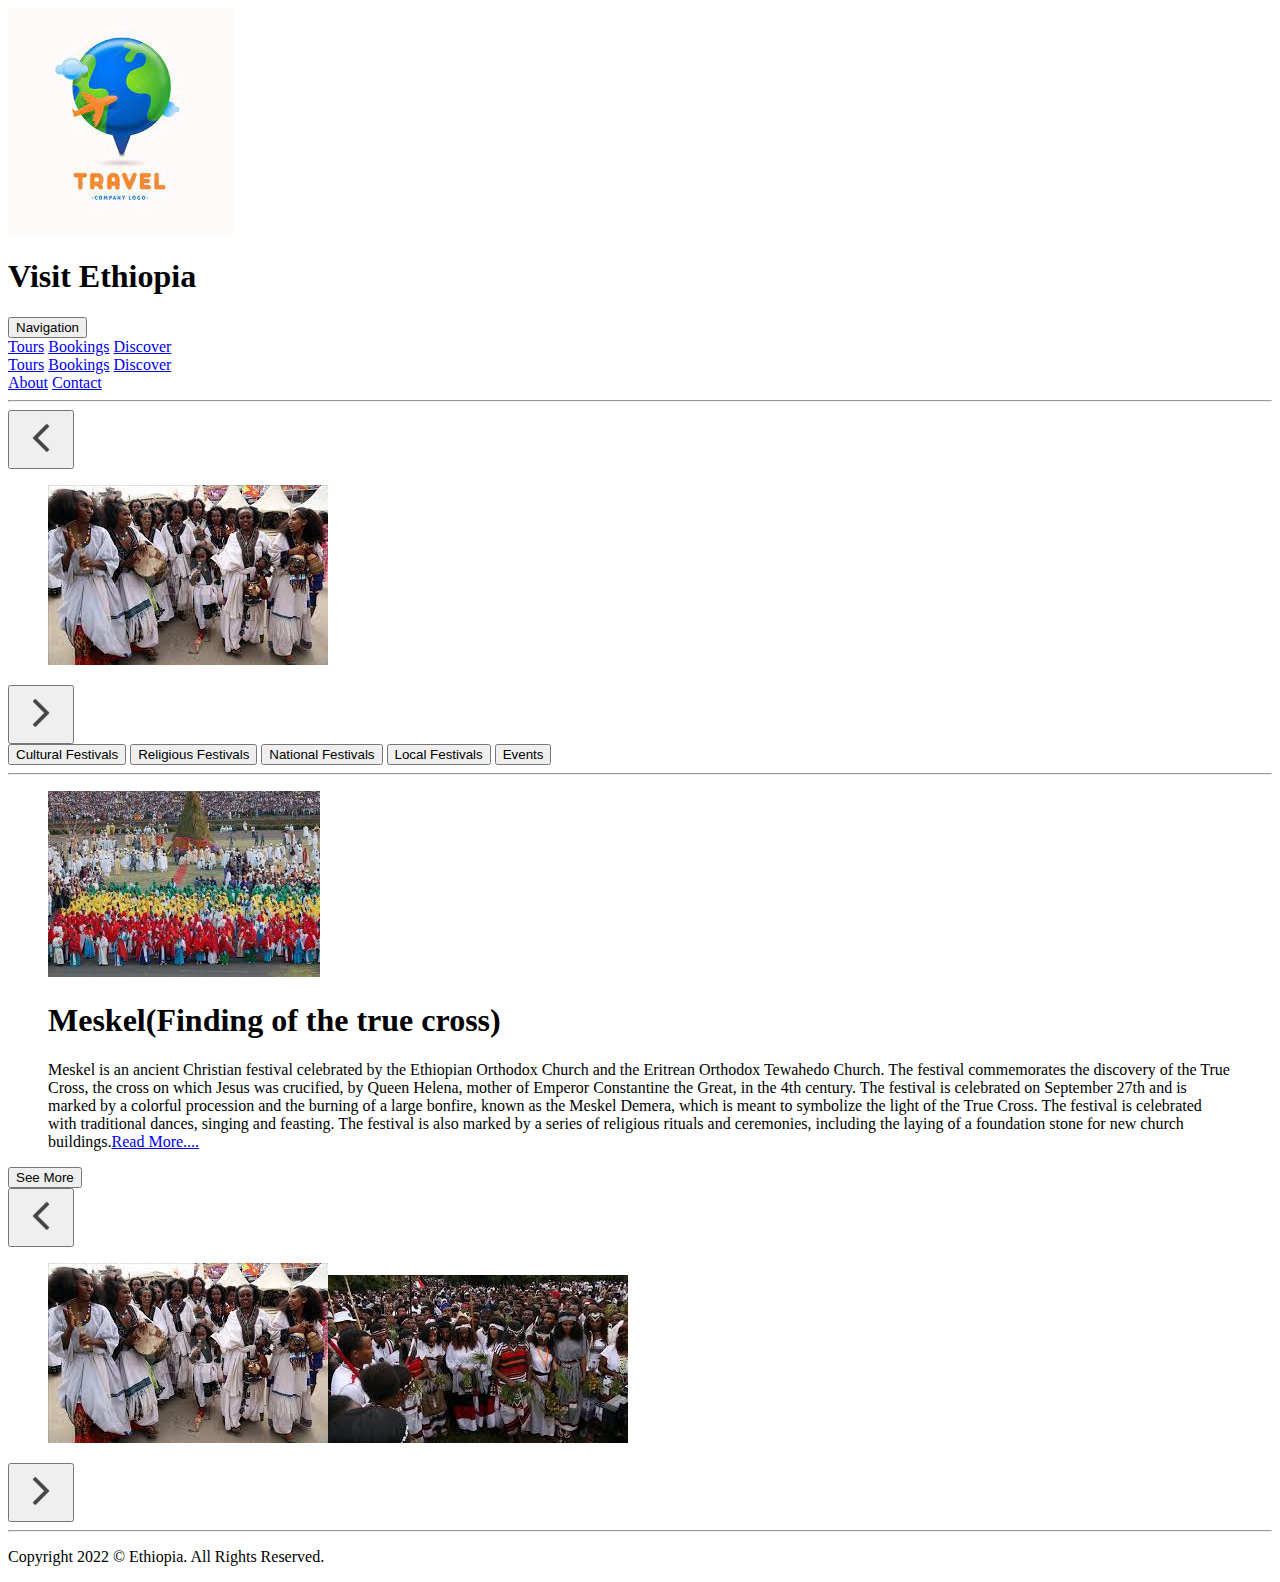
<file: festivals.html>
<!DOCTYPE html>
<html lang="en">

<head>
    <meta charset="UTF-8">
    <meta http-equiv="X-UA-Compatible" content="IE=edge">
    <meta name="viewport" content="width=device-width, initial-scale=1.0">
    <title>Festivals</title>
    <link href="https://cdn.jsdelivr.net/npm/bootstrap@5.3.0-alpha1/dist/css/bootstrap.min.css" rel="stylesheet" integrity="sha384-GLhlTQ8iRABdZLl6O3oVMWSktQOp6b7In1Zl3/Jr59b6EGGoI1aFkw7cmDA6j6gD" crossorigin="anonymous">
</head>

<body>
    <header class="sticky-top container-fluid bg-body z-2 opacity-100">
        <section class="row align-items-center">
            <img class="col-md-2 col-3" src="images/logo.jpg" alt="Website-logo">
            <h1 class="col-8 display-1 d-flex justify-content-center align-content-center bg-body-emphasis">Visit Ethiopia</h1>
        </section>
        <nav class="row justify-content-between text-xl">
            <div class="d-inline d-md-none btn-group dropdown col-2 my-2">
                <button type="button" id="dropdownMenuButton" class="btn btn-secondary dropdown-toggle" data-bs-toggle="dropdown" aria-haspopup="true" aria-expanded="false">
                  Navigation
                </button>
                <div class="dropdown-menu" aria-labelledby="dropdownMenuButton">
                    <a class="dropdown-item" target="_blank" href="tours.html">Tours</a>
                    <a class="dropdown-item" target="_blank" href="Booking.html">Bookings</a>
                    <a class="dropdown-item" target="_blank" href="discover.html">Discover</a>
                </div>
            </div>
            <div class="col-6 d-none d-md-flex gap-2 my-2" id="navContainer1">
                <a target="_blank" href="tours.html">Tours</a>
                <a target="_blank" href="Booking.html">Bookings</a>
                <a target="_blank" href="discover.html">Discover</a>
            </div>
            <div class="col-2 d-flex flex-row-reverse gap-2 my-2" id="navContainer2">
                <a class="flex-item" target="_blank" href="about.html">About</a>
                <a class="flex-item" target="_blank" href="contact.html">Contact</a>
            </div>
        </nav>
        <hr>
    </header>

    <main class="main">
        <aside class="row align-items-center justify-content-center" id="slidingContainer1">
            <!--buttonImage-->
            <button class="col-1 btn btn-info d-flex align-content-center justify-content-center" id="leftButton1"><img src="images/left.png" alt="left arrow"></button>
            <figure class="col-9 d-inline-flex align-items-center justify-content-center" id="imageContainer1">
                <img class="w-75" id="imageObject1">
            </figure>
            <button class="col-1 btn btn-info d-flex align-content-center justify-content-center" id="rightButton1"><img src="images/right.png" alt="right arrow"></button>
        </aside>
        <nav class="row gap-1 container-fluid gap-md-0 justify-content-evenly align-items-center">
            <button class="text-truncate btn btn-primary col-5 col-sm-3 col-md-2 my-md-2 ms-md-1" id="cultural">Cultural Festivals</button>
            <button class="text-truncate btn btn-primary col-5 col-sm-3 col-md-2 my-md-2 ms-md-1" id="religious">Religious Festivals</button>
            <button class="text-truncate btn btn-primary col-5 col-sm-3 col-md-2 my-md-2 ms-md-1" id="national">National Festivals</button>
            <button class="text-truncate btn btn-primary col-5 col-sm-3 col-md-2 my-md-2 ms-md-1" id="local">Local Festivals</button>
            <button class="text-truncate btn btn-primary col-5 col-sm-3 col-md-2 my-md-2 ms-md-1" id="events">Events</button>
        </nav>
        <hr>
        <section class="container-fluid d-grid align-items-center" id="container">

        </section>
        <aside class="row align-items-center justify-content-center mt-3" id="slidingContainer2">
            <!--buttonImage-->
            <button class="col-1 btn btn-info d-flex align-content-center justify-content-center" id="leftButton2"><img src="images/left.png" alt="left arrow"></button>
            <figure class="col-9 d-inline-flex align-items-center justify-content-center" id="imageContainer2">
            </figure>
            <button class="col-1 btn btn-info d-flex align-content-center justify-content-center" id="rightButton2"><img src="images/right.png" alt="right arrow"></button>
        </aside>
    </main>
    <footer>
        <hr>
        <p class="text-center text-white bg-dark container-fluid">Copyright 2022 &COPY; Ethiopia. All Rights Reserved.</p>
    </footer>
    <script src="js/festivals.js"></script>
    <script src="https://cdn.jsdelivr.net/npm/@popperjs/core@2.11.6/dist/umd/popper.min.js" integrity="sha384-oBqDVmMz9ATKxIep9tiCxS/Z9fNfEXiDAYTujMAeBAsjFuCZSmKbSSUnQlmh/jp3" crossorigin="anonymous"></script>
    <script src="https://cdn.jsdelivr.net/npm/bootstrap@5.3.0-alpha1/dist/js/bootstrap.min.js" integrity="sha384-mQ93GR66B00ZXjt0YO5KlohRA5SY2XofN4zfuZxLkoj1gXtW8ANNCe9d5Y3eG5eD" crossorigin="anonymous"></script>
    <script src="https://code.jquery.com/jquery-3.6.3.min.js" integrity="sha256-pvPw+upLPUjgMXY0G+8O0xUf+/Im1MZjXxxgOcBQBXU=" crossorigin="anonymous"></script>
</body>

</html>
</file>
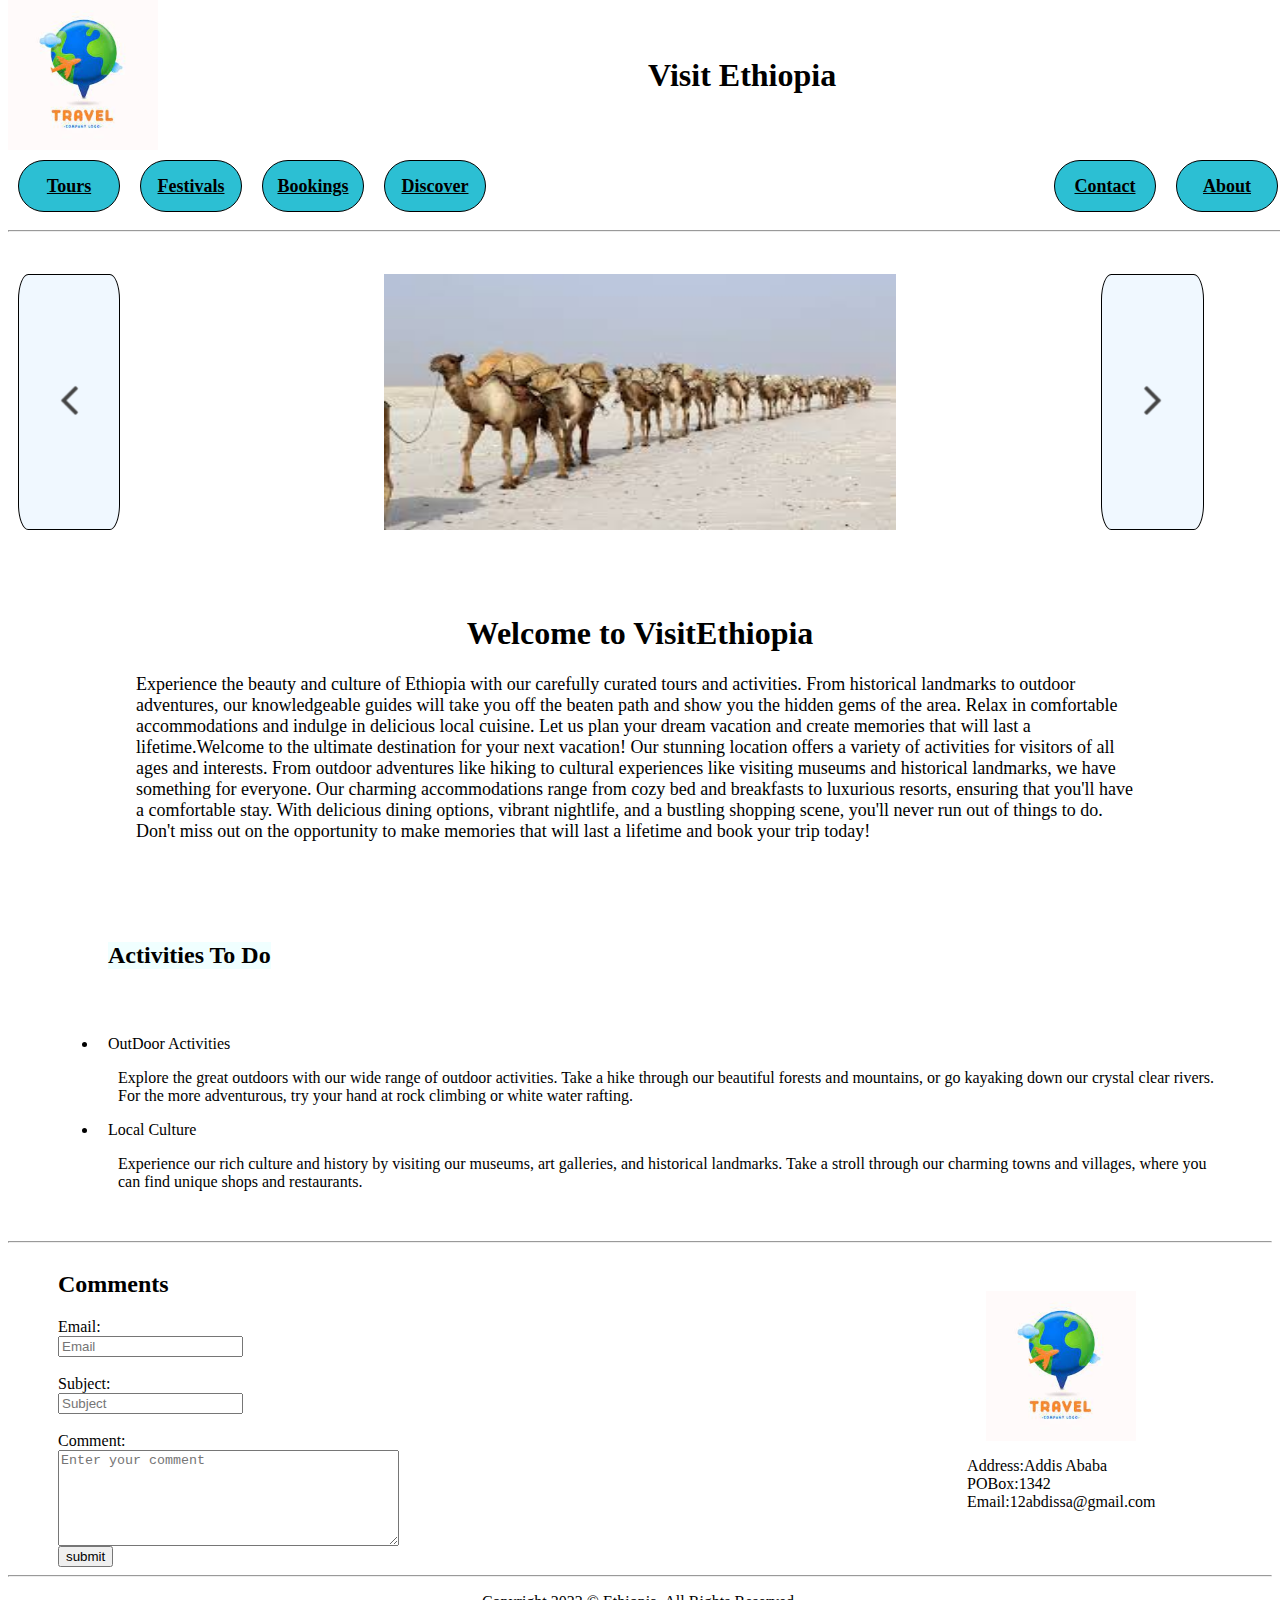
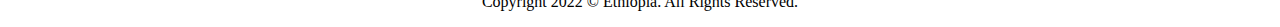
<file: homepage.html>
<!DOCTYPE html>
<html lang="en">

<head>
    <meta charset="UTF-8">
    <meta http-equiv="X-UA-Compatible" content="IE=edge">
    <meta name="viewport" content="width=device-width, initial-scale=1.0">
    <title>Home</title>
    <link rel="stylesheet" href="cssjs/homepage.css">
</head>

<body>
    <header>
        <section>
            <img src="images/logo.jpg" alt="Website-logo">
            <h1>Visit Ethiopia</h1>
        </section>
        <nav>
            <button id="dropdown-button" aria-controls="dropdown" aria-expanded="false"><img src="images/dropdown.jpg"></img></button>
            <div id="navContainer1">
                <a target="_blank" href="tours.html">Tours</a>
                <a target="_blank" href="festivals.html">Festivals</a>
                <a target="_blank" href="Booking.html">Bookings</a>
                <a target="_blank" href="discover.html">Discover</a>
            </div>
            <div id="navContainer2">
                <a target="_blank" href="about.html">About</a>
                <a target="_blank" href="contact.html">Contact</a>
            </div>
        </nav>
        <nav id="dropdown">
            <a target="_blank" href="tours.html">Tours</a>
            <a target="_blank" href="festivals.html">Festivals</a>
            <a target="_blank" href="Booking.html">Bookings</a>
            <a target="_blank" href="discover.html">Discover</a>
        </nav>
        <hr>
    </header>
    <main>
        <aside id="slidingContainer">
            <button class="scrollButton" id="leftButton"><img class="buttonImage" src="images/left.png" alt="left arrow"></button>
            <figure id="imageContainer">
                <img id="imageObject">
            </figure>
            <button class="scrollButton" id="rightButton"><img class="buttonImage" src="images/right.png" alt="right arrow"></button>
        </aside>
        <section>
            <h1>Welcome to VisitEthiopia</h1>
            <article>
                Experience the beauty and culture of Ethiopia with our carefully curated tours and activities. From historical landmarks to outdoor adventures, our knowledgeable guides will take you off the beaten path and show you the hidden gems of the area. Relax
                in comfortable accommodations and indulge in delicious local cuisine. Let us plan your dream vacation and create memories that will last a lifetime.Welcome to the ultimate destination for your next vacation! Our stunning location offers
                a variety of activities for visitors of all ages and interests. From outdoor adventures like hiking to cultural experiences like visiting museums and historical landmarks, we have something for everyone. Our charming accommodations range
                from cozy bed and breakfasts to luxurious resorts, ensuring that you'll have a comfortable stay. With delicious dining options, vibrant nightlife, and a bustling shopping scene, you'll never run out of things to do. Don't miss out on the
                opportunity to make memories that will last a lifetime and book your trip today!
            </article>
            <section>

                <h2>Activities To Do</h2>

                <ul>
                    <li>
                        <p class="title">OutDoor Activities</p>
                        <p class="content">Explore the great outdoors with our wide range of outdoor activities. Take a hike through our beautiful forests and mountains, or go kayaking down our crystal clear rivers. For the more adventurous, try your hand at rock climbing
                            or white water rafting.
                        </p>
                    </li>
                    <li>
                        <p class="title">Local Culture</p>
                        <p class="content">Experience our rich culture and history by visiting our museums, art galleries, and historical landmarks. Take a stroll through our charming towns and villages, where you can find unique shops and restaurants.
                        </p>
                    </li>
                </ul>
            </section>
        </section>
        <hr>
    </main>
    <footer>
        <section>
            <section>
                <h2>
                    Comments
                </h2>
                <form>
                    <label for="email">Email: </label>
                    <input type="email" id="email" name="email" placeholder="Email"><br>
                    <label for="subject">Subject: </label>
                    <input type="text" id="subject" name="subject" placeholder="Subject"><br>
                    <label for="comment">Comment: </label>
                    <textarea id="comment" name="comment" cols="40" rows="6" placeholder="Enter your comment"></textarea>
                    <input type="submit" name="submit" value="submit">
                </form>
            </section>
            <figure>
                <img src="images/logo.jpg" alt="Website-logo">
                <p>
                    Address:Addis Ababa<br> POBox:1342<br> Email:12abdissa@gmail.com
                </p>
            </figure>
        </section>
        <hr>
        <p>Copyright 2022 &COPY; Ethiopia. All Rights Reserved.</p>
    </footer>
</body>
<script src="cssjs/homepage.js"></script>

</html>
</file>
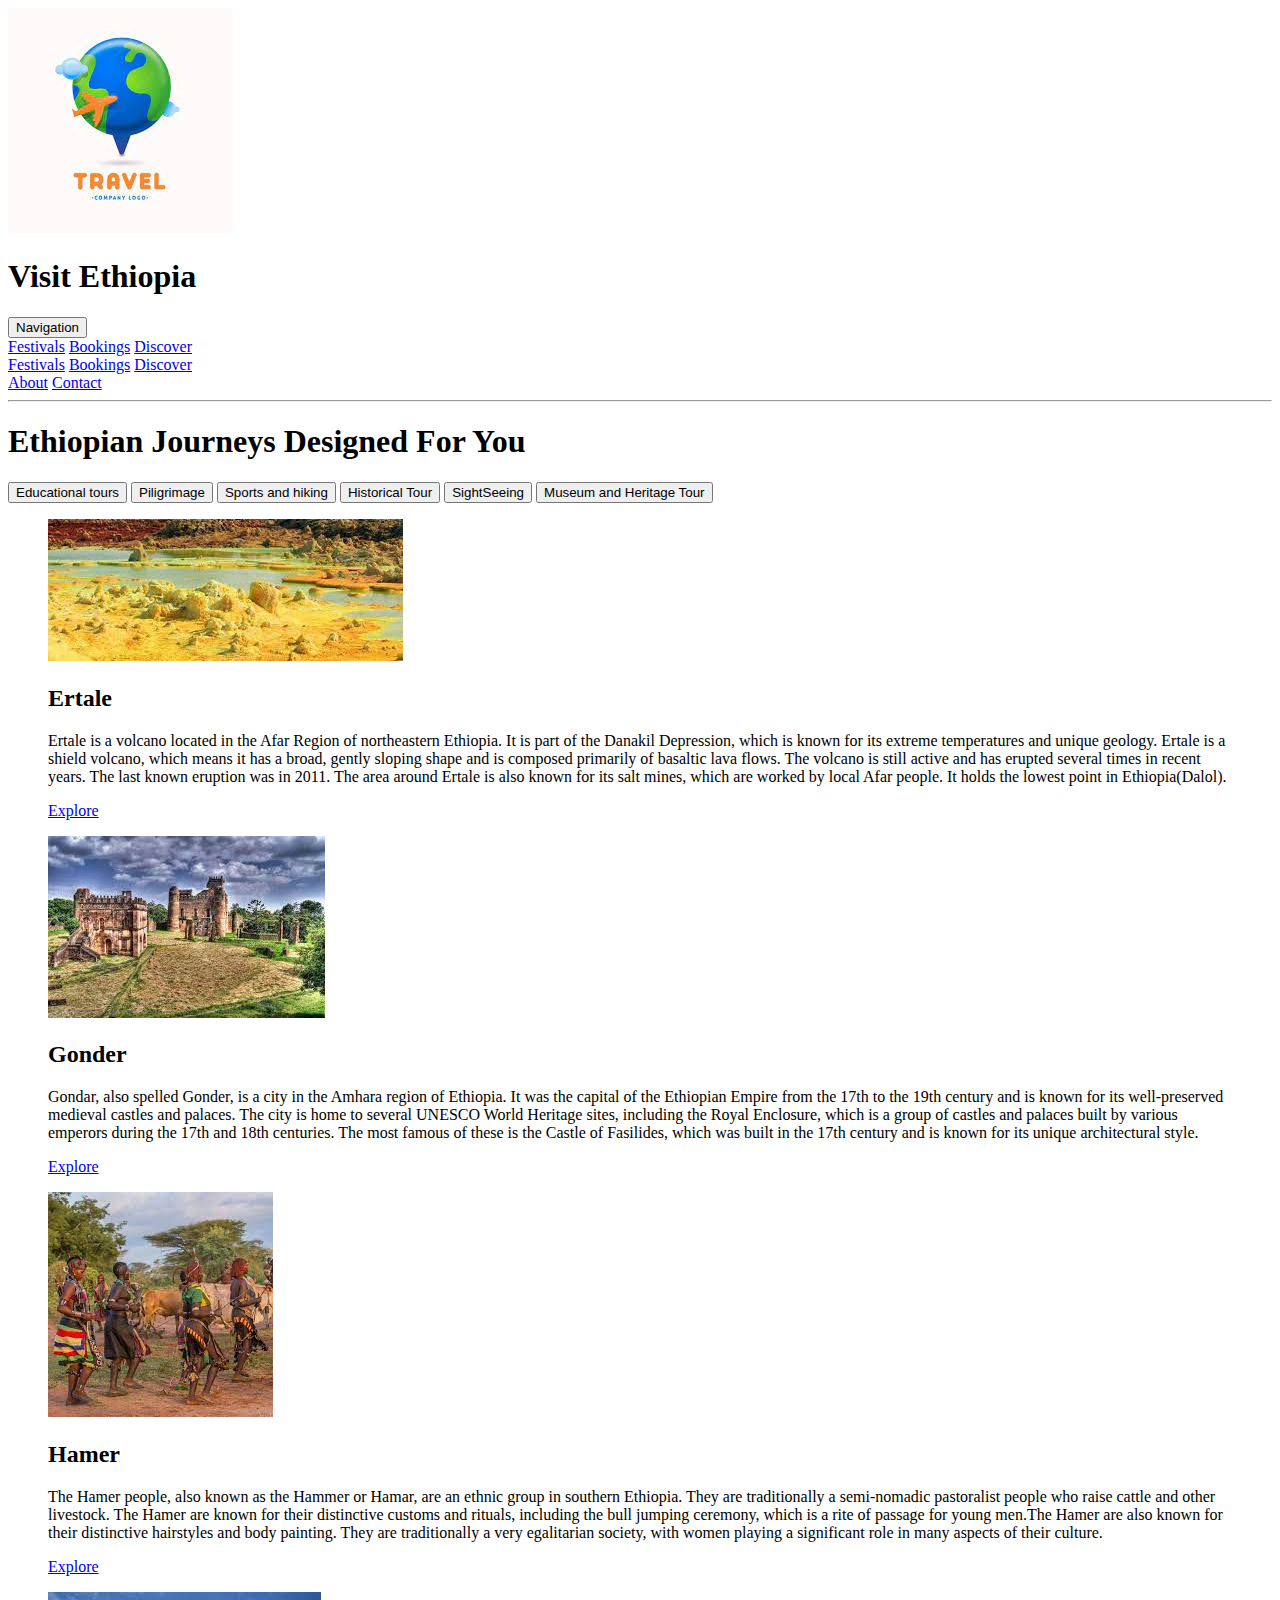
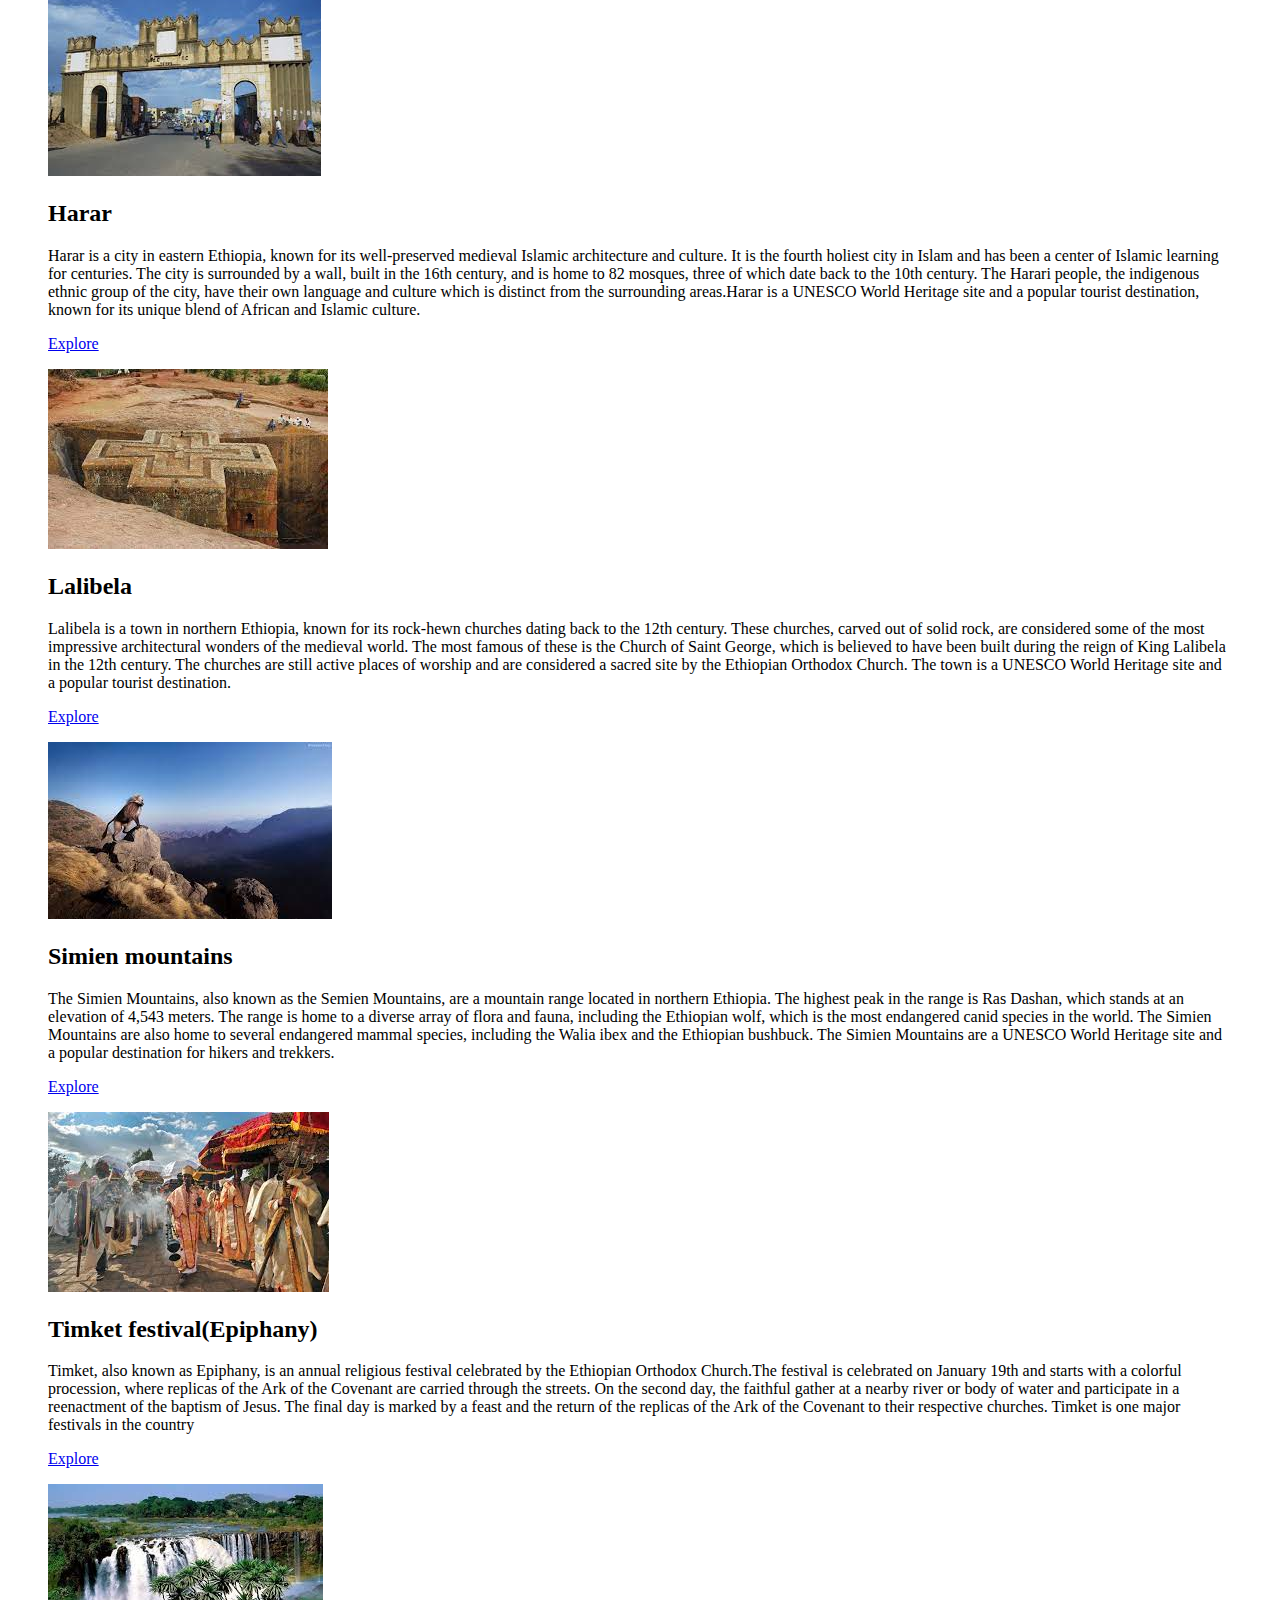
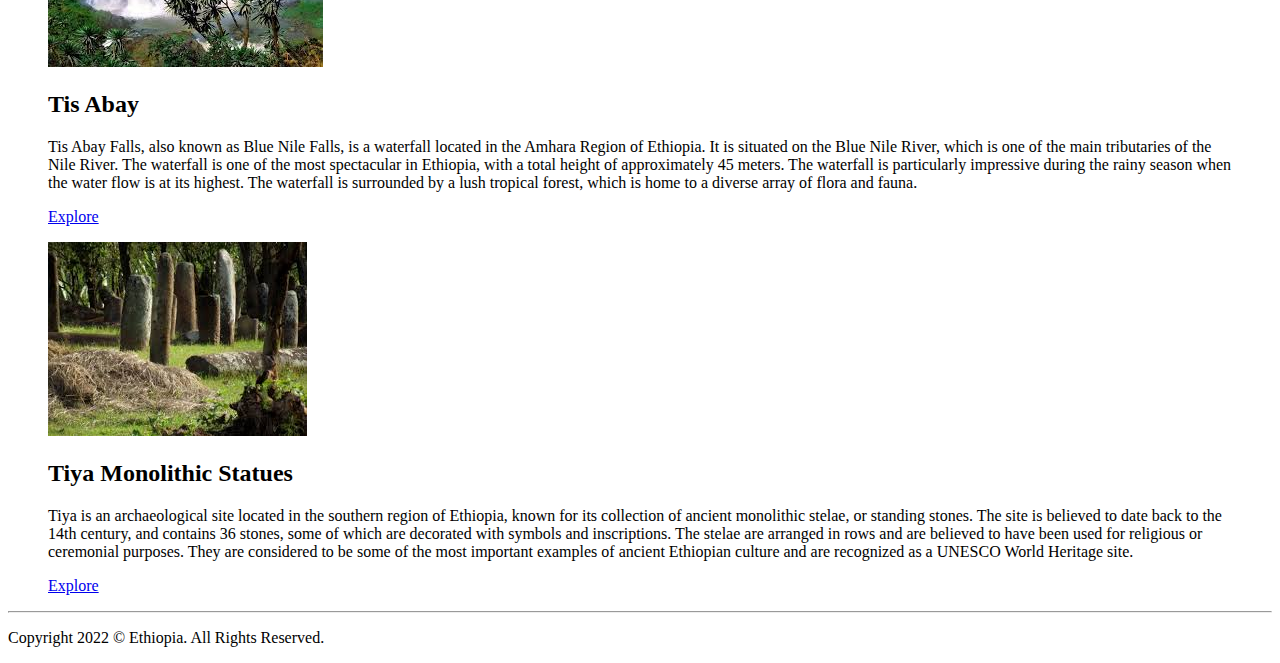
<file: tours.html>
<!DOCTYPE html>
<html lang="en">

<head>
    <meta charset="UTF-8">
    <meta http-equiv="X-UA-Compatible" content="IE=edge">
    <meta name="viewport" content="width=device-width, initial-scale=1.0">
    <title>Tours</title>
    <link href="https://cdn.jsdelivr.net/npm/bootstrap@5.3.0-alpha1/dist/css/bootstrap.min.css" rel="stylesheet" integrity="sha384-GLhlTQ8iRABdZLl6O3oVMWSktQOp6b7In1Zl3/Jr59b6EGGoI1aFkw7cmDA6j6gD" crossorigin="anonymous">
</head>

<body>
    <header class="sticky-top container-fluid bg-body z-2 opacity-100">
        <section class="row align-items-center">
            <img class="col-md-2 col-3" src="images/logo.jpg" alt="Website-logo">
            <h1 class="col-8 display-1 d-flex justify-content-center align-content-center bg-body-emphasis">Visit Ethiopia</h1>
        </section>
        <nav class="row justify-content-between text-xl">
            <div class="d-inline d-md-none btn-group dropdown col-2 my-2">
                <button type="button" id="dropdownMenuButton" class="btn btn-secondary dropdown-toggle" data-bs-toggle="dropdown" aria-haspopup="true" aria-expanded="false">
                  Navigation
                </button>
                <div class="dropdown-menu" aria-labelledby="dropdownMenuButton">
                    <a class="dropdown-item" target="_blank" href="festivals.html">Festivals</a>
                    <a class="dropdown-item" target="_blank" href="Booking.html">Bookings</a>
                    <a class="dropdown-item" target="_blank" href="discover.html">Discover</a>
                </div>
            </div>
            <div class="col-6 d-none d-md-flex gap-2 my-2" id="navContainer1">
                <a target="_blank" href="festivals.html">Festivals</a>
                <a target="_blank" href="Booking.html">Bookings</a>
                <a target="_blank" href="discover.html">Discover</a>
            </div>
            <div class="col-2 d-flex flex-row-reverse gap-2 my-2" id="navContainer2">
                <a class="flex-item" target="_blank" href="about.html">About</a>
                <a class="flex-item" target="_blank" href="contact.html">Contact</a>
            </div>
        </nav>
        <hr>
    </header>

    <main>
        <h1 class="display-1 text-center container-fluid">Ethiopian Journeys Designed For You</h1>
        <nav class="row gap-1 container-fluid gap-md-0 justify-content-center align-items-center">
            <button class="text-truncate btn btn-primary col-5 col-sm-3 col-md-2 my-md-2 ms-md-1" id="educational">Educational tours</button>
            <button class="text-truncate btn btn-primary col-5 col-sm-3 col-md-2 my-md-2 ms-md-1" id="piligrimage">Piligrimage</button>
            <button class="text-truncate btn btn-primary col-5 col-sm-3 col-md-2 my-md-2 ms-md-1" id="sportAndHiking">Sports and hiking</button>
            <button class="text-truncate btn btn-primary col-5 col-sm-3 col-md-2 my-md-2 ms-md-1" id="historical">Historical Tour</button>
            <button class="text-truncate btn btn-primary col-5 col-sm-3 col-md-2 my-md-2 ms-md-1" id="sightSeeing">SightSeeing</button>
            <button class="text-truncate btn btn-primary col-5 col-sm-3 col-md-2 my-md-2 ms-md-1" id="museumAndHeritage">Museum and Heritage Tour</button>
        </nav>
        <section class="row bg-secondary-subtle gap-2 justify-content-evenly my-3" id="container">

        </section>
    </main>
    <footer>
        <hr>
        <p class="text-center text-white bg-dark">Copyright 2022 &COPY; Ethiopia. All Rights Reserved.</p>
    </footer>
    <script src="js/tours.js"></script>
    <script src="https://cdn.jsdelivr.net/npm/@popperjs/core@2.11.6/dist/umd/popper.min.js" integrity="sha384-oBqDVmMz9ATKxIep9tiCxS/Z9fNfEXiDAYTujMAeBAsjFuCZSmKbSSUnQlmh/jp3" crossorigin="anonymous"></script>
    <script src="https://cdn.jsdelivr.net/npm/bootstrap@5.3.0-alpha1/dist/js/bootstrap.min.js" integrity="sha384-mQ93GR66B00ZXjt0YO5KlohRA5SY2XofN4zfuZxLkoj1gXtW8ANNCe9d5Y3eG5eD" crossorigin="anonymous"></script>
    <script src="https://code.jquery.com/jquery-3.6.3.min.js" integrity="sha256-pvPw+upLPUjgMXY0G+8O0xUf+/Im1MZjXxxgOcBQBXU=" crossorigin="anonymous"></script>
</body>

</html>
</file>
<file: cssjs/homepage.css>
header {
    position: fixed;
    z-index: 100;
    top: 0px;
    width: 100%;
    opacity: 1;
    background-color: white;
}

main {
    margin-top: 210px;
}

header>section {
    display: grid;
    grid-template-columns: 1fr 1fr;
    justify-content: center;
    align-items: center;
}

header>section>img {
    height: 150px;
}

header>nav {
    display: grid;
    grid-template-columns: 1fr 1fr
}

#navContainer1 {
    display: flex;
    flex-direction: row;
}

#navContainer2 {
    display: flex;
    flex-direction: row-reverse;
}

#dropdown-button {
    display: none;
    justify-content: center;
    align-items: center;
    height: 8vw;
    width: 12vw;
    padding: 0vw 1vw;
}

#dropdown-button>img {
    display: inherit;
    height: 4vw;
}

#dropdown {
    display: none;
    position: relative;
    background-color: #083136;
    top: 2vw;
    width: 100%;
    place-content: center;
}

#slidingContainer {
    height: 30vw;
    display: grid;
    grid-template-columns: 1fr 5fr 1fr;
    align-items: center;
}

#leftButton,
#rightButton {
    height: 20vw;
    width: 8vw;
    background-color: aliceblue;
}

#imageContainer {
    display: inline-grid;
    justify-items: center;
    align-items: center
}

#imageObject {
    height: 20vw;
    width: 40vw;
}

.buttonImage {
    width: 4vw;
}

main>section>h1 {
    text-align: center;
}

main>section>article {
    font-size: large;
    margin-left: 10vw;
    margin-right: 10vw;
}

main>section>section {
    margin: 50px;
}

main>section>section>h2 {
    display: inline-block;
    margin: 50px;
    background-color: azure;
}

p.title {
    margin-left: 10px;
}

p.content {
    font: large;
    margin-left: 20px;
}

footer>section {
    display: grid;
    grid-template-columns: 2fr 1fr;
    align-items: center;
    justify-content: center;
}

footer>section>section>h2,
form {
    margin-left: 50px;
}

footer>section>figure {
    display: flex;
    flex-direction: column;
    justify-content: center;
    align-items: center;
}

footer>section>figure>img {
    height: 150px;
}

footer>p {
    text-align: center;
}

button {
    background-color: #2cbfd3;
    padding: auto;
    height: auto;
    width: 80px;
    border-radius: 10%;
    border: 1px solid black;
    margin: 10px;
}

a {
    background-color: #2cbfd3;
    padding: auto;
    height: 50px;
    width: 100px;
    border-radius: 3ch;
    display: inline-grid;
    align-content: center;
    border: 1px solid black;
    margin: 10px;
    color: black;
    text-align: center;
    font-size: large;
    font-weight: bold;
}

input,
textarea {
    display: block;
}

@media screen and (max-width:750px) {
    #navContainer1 {
        display: none
    }
    #dropdown-button {
        display: inline-grid;
        height: 8vw;
        margin-top: 1vw;
        margin-bottom: 1vw;
        margin-left: 2vw;
        margin-right: 2vw;
    }
    a {
        height: 8vw;
        padding-left: 1.5vw;
        padding-right: 1.5vw;
        margin-top: 0;
        width: auto;
    }
    footer>section>figure>img,
    header>section>img {
        height: 15vw;
    }
    main {
        margin-top: 35vw;
    }
}

@media screen and (max-width:570px) {
    footer>section {
        grid-template-columns: 1fr;
    }
    main>section>section,
    main>section>section>h2 {
        margin: 15px;
    }
    textarea {
        width: 70vw;
    }
}
</file>
